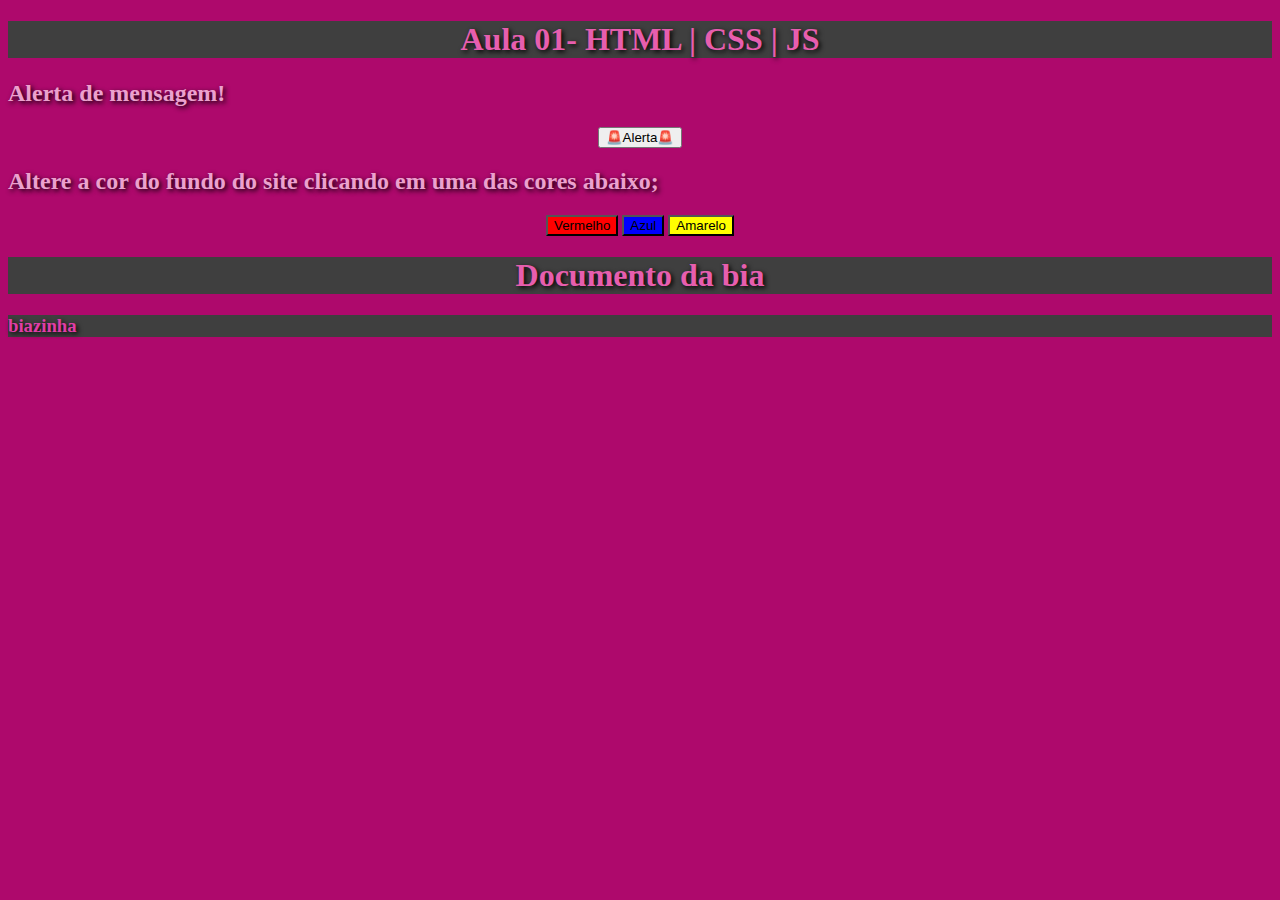
<file: Aula 01/index.html>
<!DOCTYPE html>
<html lang="pt-BR">
  <head>
    <meta charset="UTF-8" />
    <meta name="viewport" content="width=device-width, initial-scale=1.0" />
    <title>Biazinha</title>

    <style>
      body {
        background: #ae096c;
        color: #eca1ce;
        text-shadow: 2px 2px 5px #000;
      }

      h1 {
        color: rgb(231, 94, 174);
        background: #3f3f3f;
        text-align: center;
      }
      h3 {
        color: rgb(224, 61, 167);
        background: #3f3f3f;
        text-align: left;
      }
    </style>
  </head>
  <body>
    <h1>Aula 01- HTML | CSS | JS</h1>

    <h2>Alerta de mensagem!</h2>
    <p style="text-align: center">
      <button onclick="alerta()" style="">🚨Alerta🚨</button>
    </p>

    <h2>Altere a cor do fundo do site clicando em uma das cores abaixo;</h2>
    <p style="text-align: center">
      <button onclick="red()" style="background: red">Vermelho</button>
      <button onclick="blue()" style="background: blue">Azul</button>
      <button onclick="yellow()" style="background: yellow">Amarelo</button>
    </p>

    <h1>Documento da bia</h1>
    <h3>biazinha</h3>
  </body>
  <script>
    console.log("Olá Mundo");

    function alerta() {
      var nome = prompt("Olá, inforne seu nome:");
      alert(`Olá ${nome}`);
    }
    function red() {
      document.getElementsByTagName("body")[0].style.background = "red";
    }
    function blue() {
      document.getElementsByTagName("body")[0].style.background = "blue";
    }
    function yellow() {
      document.getElementsByTagName("body")[0].style.background = "yellow";
    }
  </script>
</html>

<!-- document.getElementsByTagName("h1")[0].style.color = "#f28600" -->
</file>
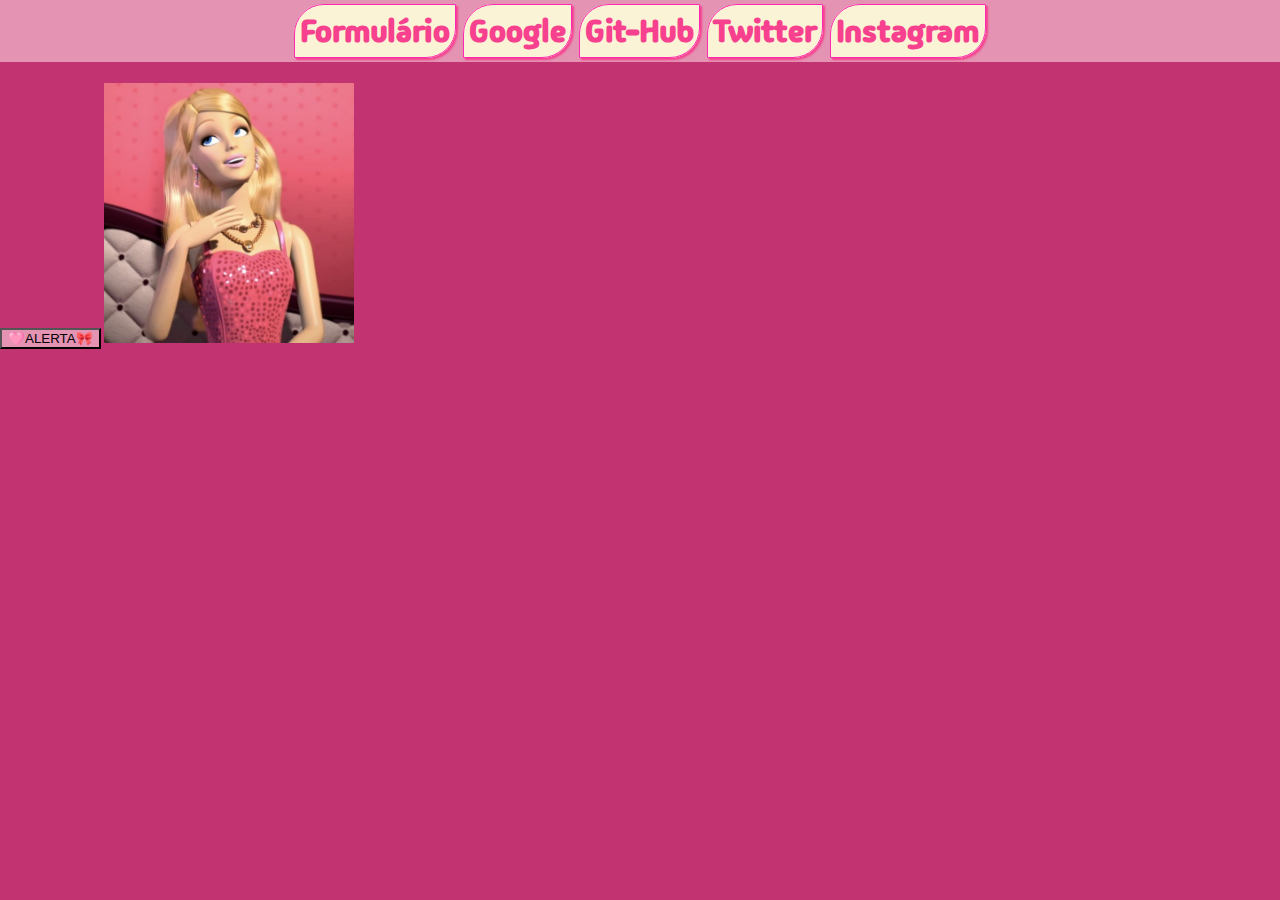
<file: Aula02/index.html>
<!DOCTYPE html>
<html lang="pt=BR">
  <head>
    <meta charset="UTF-8" />
    <meta name="viewport" content="width=device-width, initial-scale=1.0" />
    <title>Aula 02</title>

    <link rel="stylesheet" href="./css/style.css" />
  </head>
  <body>
      <h1 class="textoCentro fundoLindo">
        <a href="form.html">Formulário</a>
          <a href="https://www.google.com.br/" target="_blank">Google</a>
          <a href="https://github.com/BiaS1lva6" target="_parent">Git-Hub</a>
          <a href="https://twitter.com/" target="_self">Twitter</a>
          <a href="https://instagram.com" target="_top">Instagram</a>
      </h1>

    <button class="fundoLindo" onclick="alerta()">🩷ALERTA🎀</button>
    <img
      src="./img/imagembarbie.jpg"
      width="250px"
      alt="Boneca da barbie sentada no sofá fazendo uma pose de linda"
      title="imagem bonita"
    />
  </body>
  <script src="./js/script.js"></script>
</html>
</file>
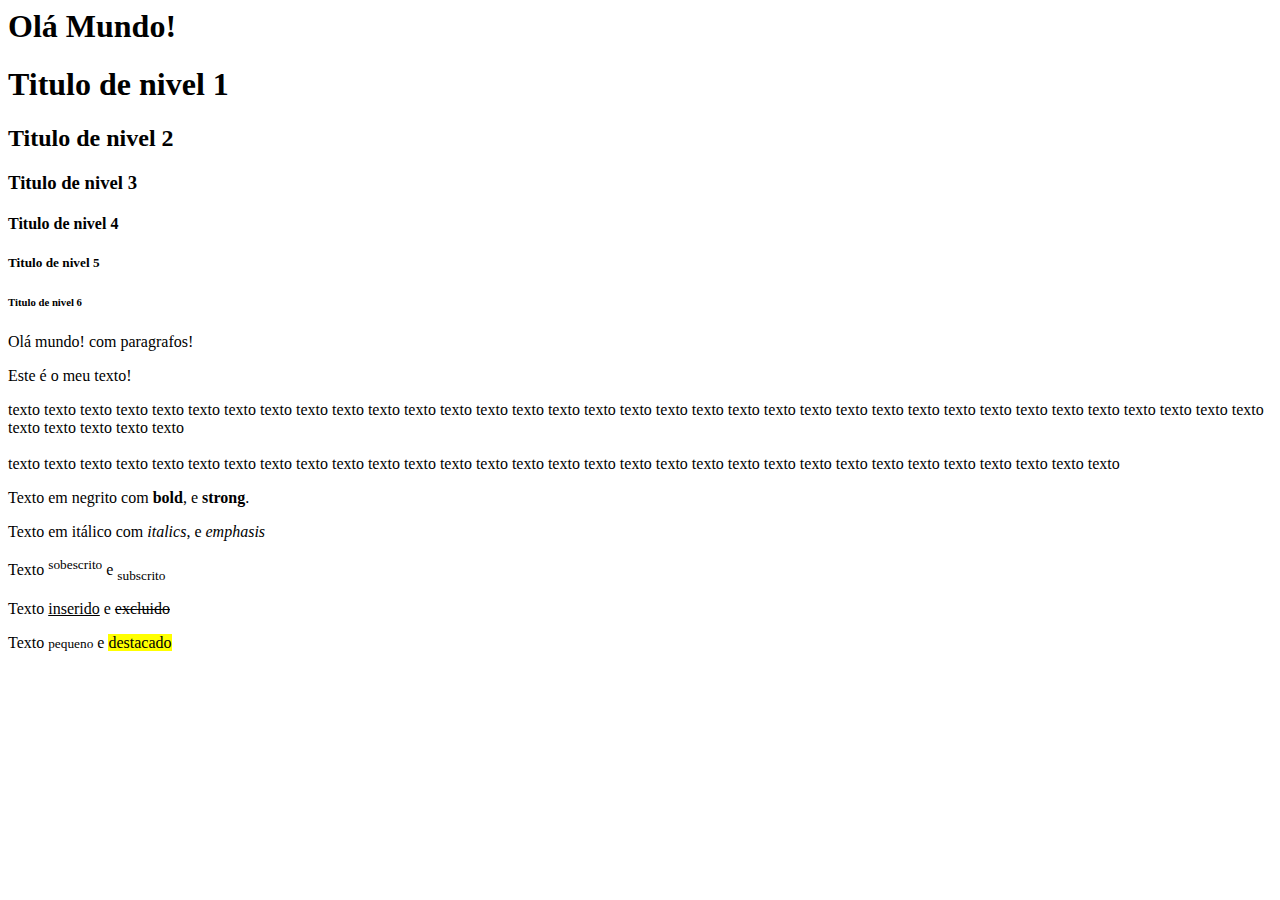
<file: Aula 01/aula01.html>
<html>
  <head>
    <title>Aula01</title>
  </head>
  <body>
    <h1>Olá Mundo!</h1>
    <h1>Titulo de nivel 1</h1>
    <h2>Titulo de nivel 2</h2>
    <h3>Titulo de nivel 3</h3>
    <h4>Titulo de nivel 4</h4>
    <h5>Titulo de nivel 5</h5>
    <h6>Titulo de nivel 6</h6>

    <!-- descrevendo paragrafos -->
    <p>Olá mundo! com paragrafos!</p>
    <p>Este é o meu texto!</p>
    texto texto texto texto texto texto texto texto texto texto texto texto
    texto texto texto texto texto texto texto texto texto texto texto texto
    texto texto texto texto texto texto texto texto texto texto texto texto
    texto texto texto texto
    <br />
    <br />
    texto texto texto texto texto texto texto texto texto texto texto texto
    texto texto texto texto texto texto texto texto texto texto texto texto
    texto texto texto texto texto texto texto

    <!-- formatando texto -->
    <p>Texto em negrito com <b>bold</b>, e <strong>strong</strong>.</p>
    <p>Texto em itálico com <i>italics</i>, e <em>emphasis</em></p>
    <p>Texto <sup>sobescrito</sup> e <sub>subscrito</sub></p>
    <p>Texto <ins>inserido</ins> e <del>excluido</del></p>
    <p>Texto <small>pequeno</small> e <mark>destacado</mark></p>
  </body>
</html>
<!-- crtl R para recarregar a pagina-->
</file>
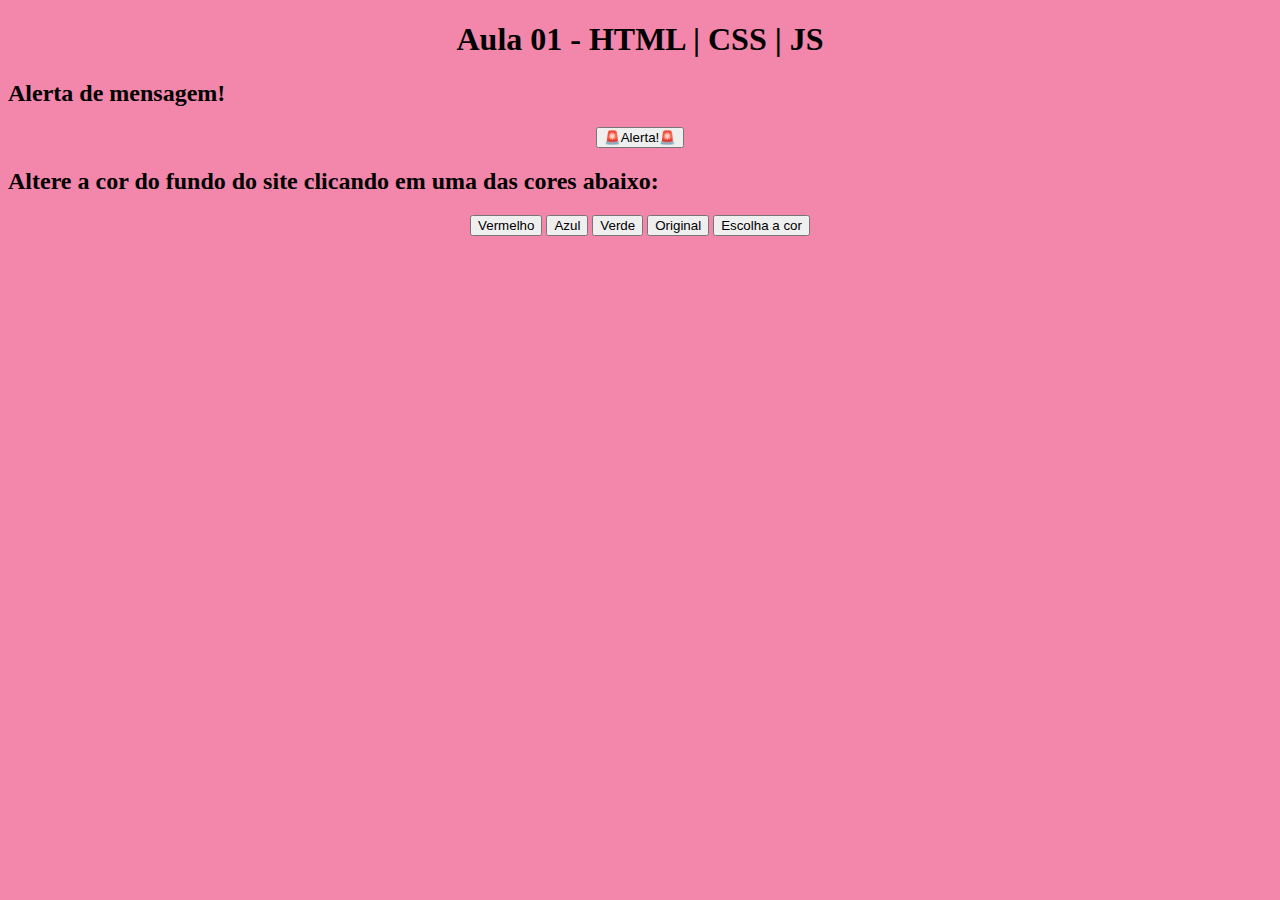
<file: Aula 01/indexProfessor.html>
<!DOCTYPE html>
<html lang="pt-BR">
  <head>
    <meta charset="UTF-8" />
    <meta name="viewport" content="width=device-width, initial-scale=1.0" />
    <title>Prof-Castello</title>

    <style>
      body {
        background: #f286ab;
        color: rgb(0, 0, 0);
      }

      h1 {
        /* text-shadow: -4px 2px 2px #888; */
        color: rgb(0, 0, 0);
        text-align: center;
        /* background: #888; */
      }
      del {
        text-decoration-color: #000;
      }
    </style>
  </head>
  <body>
    <h1>Aula 01 - HTML | CSS | JS</h1>

    <h2>Alerta de mensagem!</h2>
    <p style="text-align: center">
      <button onclick="alerta()" style="">🚨Alerta!🚨</button>
    </p>

    <h2>Altere a cor do fundo do site clicando em uma das cores abaixo:</h2>
    <p style="text-align: center">
      <!-- ip professor 192.168.1.141:5500/ -->
      <button onclick="escolheCor('red')">Vermelho</button>
      <button onclick="escolheCor('blue')">Azul</button>
      <button onclick="escolheCor('green')">Verde</button>
      <button onclick="escolheCor('#f286ab')">Original</button>
      <button onclick="escolheCor()">Escolha a cor</button>
    </p>
    <!-- <p>document.getElementsByTagName("body")[0].style.background = "#f286ab"</p> -->
  </body>
  <script>
    escolheCor = (cor) => {
      if (cor !== "") {
        document.querySelector("body").style.background = cor;
      }
      if (cor == null) {
        document.querySelector("body").style.background = prompt(
          "Informe uma cor em inglês:"
        );
      }
    };

    console.log("Olá Mundo!");

    function alerta() {
      var nome = prompt("Olá, informe seu nome:");
      alert(`Olá ${nome}!`);
    }

    // function vermelho() {
    //   document.getElementsByTagName("body")[0].style.background = "red";
    // }

    // azul = () => {
    //   document.getElementsByTagName("body")[0].style.background = "blue";
    // };

    // verde = () => {
    //   document.getElementsByTagName("body")[0].style.background = "green";
    // };
  </script>
</html>
</file>
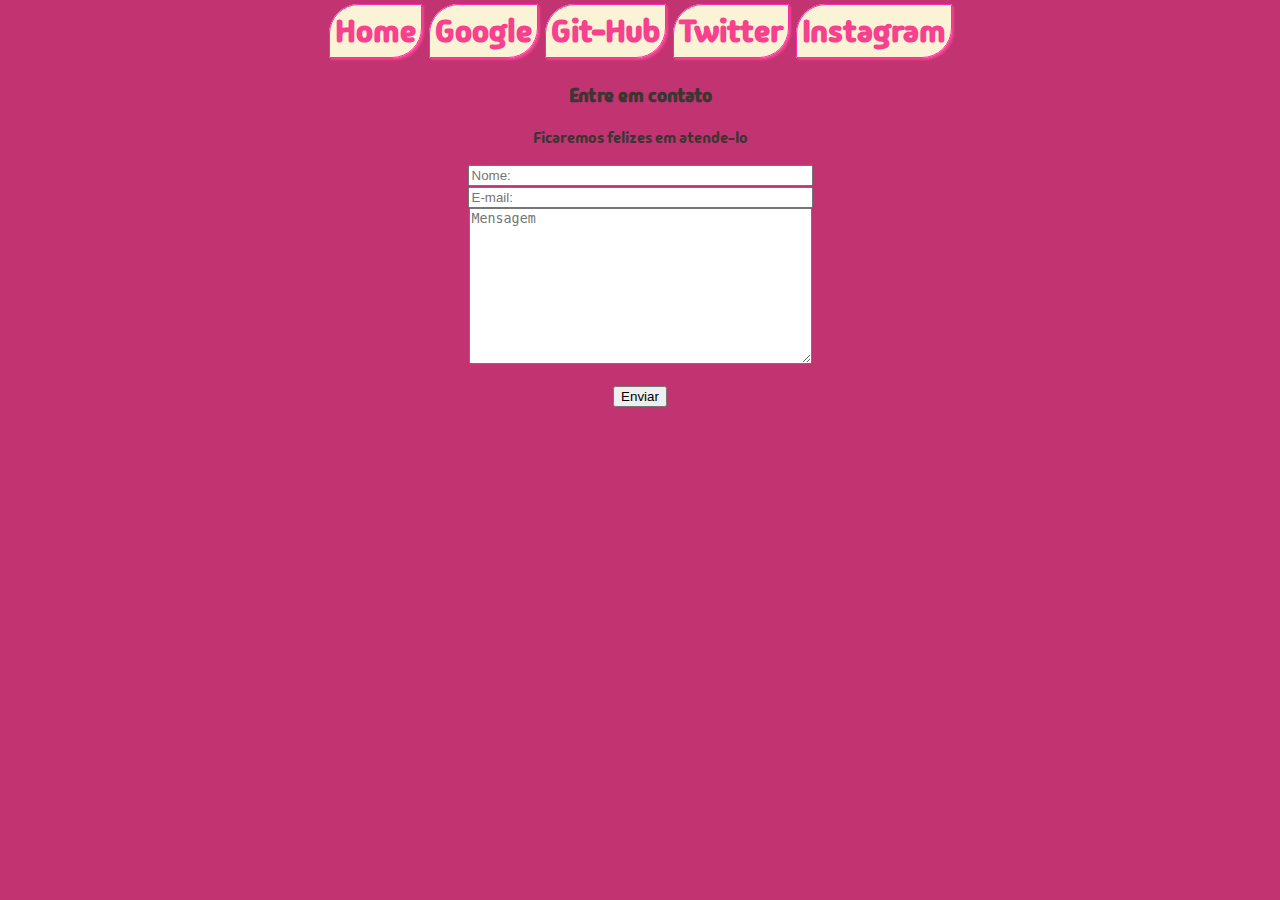
<file: Aula02/form.html>
<!DOCTYPE html>
<html lang="pt-BR">
  <head>
    <meta charset="UTF-8" />
    <meta name="viewport" content="width=device-width, initial-scale=1.0" />
    <title>Formulário</title>
    <link rel="stylesheet" href="./css/style.css" />
  </head>
  <body>
    <h1 class="textoCentro" action="">
      <a href="index.html">Home</a>
      <a href="https://www.google.com.br/" target="_blank">Google</a>
      <a href="https://github.com/BiaS1lva6" target="_parent">Git-Hub</a>
      <a href="https://twitter.com/" target="_self">Twitter</a>
      <a href="https://instagram.com" target="_top">Instagram</a>
    </h1>

    <form class="textoCentro" onsubmit="console.log(`Enviou`)">
      <h3>Entre em contato</h3>
      <p>Ficaremos felizes em atende-lo</p>
      <p>
        <input id="nome" type="text" size="40" placeholder="Nome:" required />
        <br />
        <input type="email" size="40" placeholder="E-mail:" required />
        <br />
        <textarea
          name=""
          id=""
          cols="40"
          rows="10"
          placeholder="Mensagem"
          minlength="10"
          required
        ></textarea>
      </p>
      <input type="button" onclick="enviar()" value="Enviar" />
    </form>
    <span id="resposta"></span>
  </body>
  <script src="./js/script.js"></script>
</html>
</file>
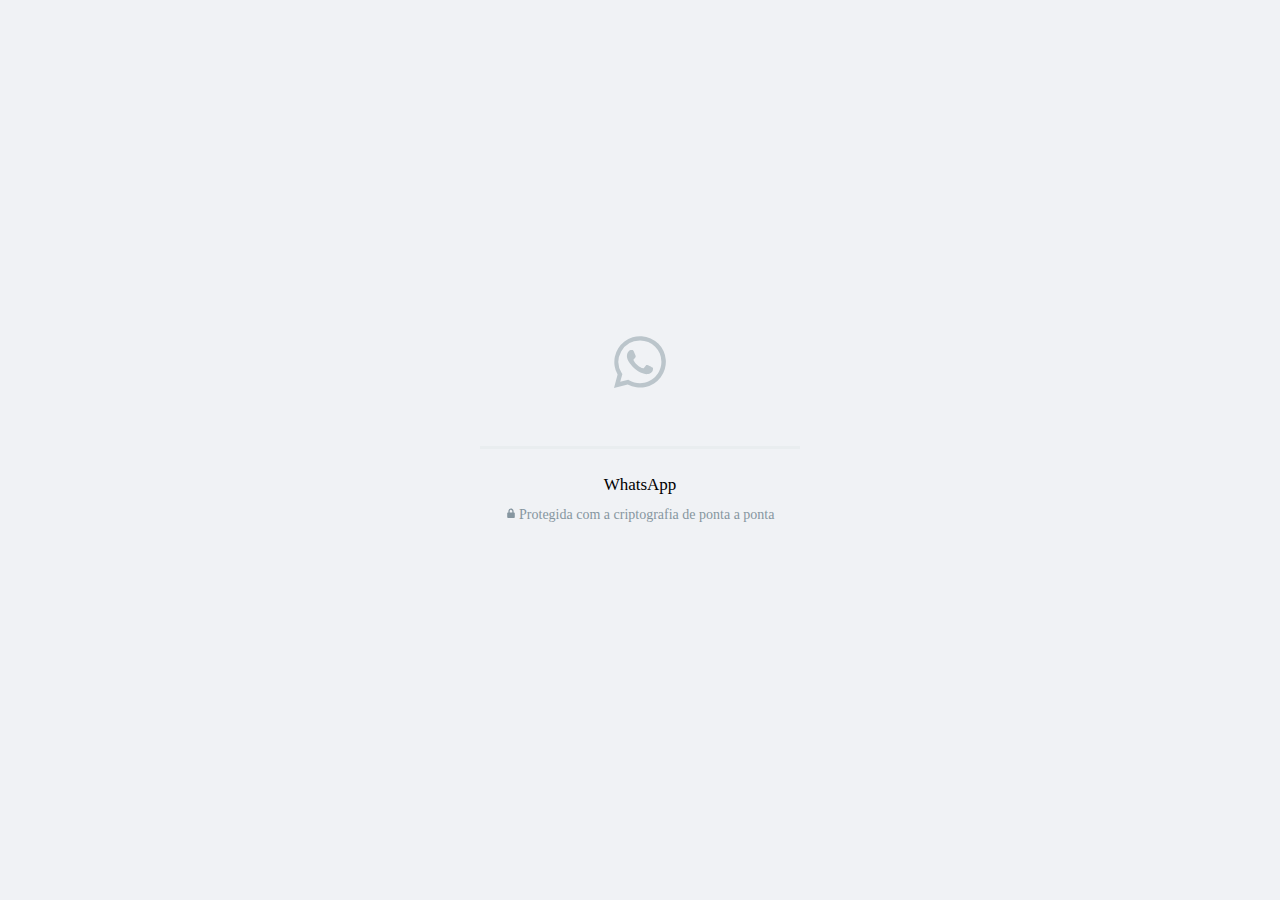
<file: Aula02/img/ana.html>
<!DOCTYPE html><html id="whatsapp-web" class="" lang="pt" dir="ltr"><head><link data-default-icon="https://static.whatsapp.net/rsrc.php/v3/yP/r/rYZqPCBaG70.png" rel="shortcut icon" href="https://static.whatsapp.net/rsrc.php/v3/yP/r/rYZqPCBaG70.png" /><meta name="bingbot" content="noarchive" /><meta name="viewport" content="width=device-width,initial-scale=1,maximum-scale=2,shrink-to-fit=no" /><link rel="manifest" href="/data/manifest.json" crossorigin="use-credentials" /><meta name="google" content="notranslate" /><meta name="format-detection" content="telephone=no" /><meta name="description" content="Envie e receba mensagens do WhatsApp rapidamente direto do seu computador." /><meta name="og:description" content="Envie e receba mensagens do WhatsApp rapidamente direto do seu computador." /><meta name="og:url" content="https://web.whatsapp.com/" /><meta name="og:title" content="WhatsApp Web" /><meta name="og:image" content="https://static.whatsapp.net/rsrc.php/v3/yR/r/y8-PTBaP90a.png" /><meta name="theme-color" content="#111b21" media="(prefers-color-scheme: dark)" /><meta name="theme-color" content="#f0f2f5" /><link rel="apple-touch-icon" sizes="192x192" href="https://static.whatsapp.net/rsrc.php/v3/yc/r/hUUuVTz6ZVi.png" /><style nonce="GwT58VVW">:root{--splashscreen-startup-background:#f0f2f5;--splashscreen-startup-background-rgb:240, 242, 245;--splashscreen-startup-icon:#bbc5cb;--splashscreen-secondary-lighter:#8696a0;--splashscreen-primary-title:#4125d;--splashscreen-progress-primary:#00c298;--splashscreen-progress-background:#e9edef;}@media (prefers-color-scheme: dark){:root{--splashscreen-startup-background:#111b21;--splashscreen-startup-background-rgb:17,27, 33;--splashscreen-startup-icon:#676f73;--splashscreen-primary-title:rgba(233, 237, 239, 0.88);--splashscreen-secondary-lighter:#667781;--splashscreen-progress-primary:#0b846d;--splashscreen-progress-background:#233138;}}.__fb-light-mode{--splashscreen-startup-background:#f0f2f5;--splashscreen-startup-background-rgb:240, 242, 245;--splashscreen-startup-icon:#bbc5cb;--splashscreen-secondary-lighter:#8696a0;--splashscreen-primary-title:#4125d;--splashscreen-progress-primary:#00c298;--splashscreen-progress-background:#e9edef;}.__fb-dark-mode{--splashscreen-startup-background:#111b21;--splashscreen-startup-background-rgb:17,27, 33;--splashscreen-startup-icon:#676f73;--splashscreen-primary-title:rgba(233, 237, 239, 0.88);--splashscreen-secondary-lighter:#667781;--splashscreen-progress-primary:#0b846d;--splashscreen-progress-background:#233138;}</style><style nonce="GwT58VVW"></style><script id="envjson" type="application/json" nonce="GwT58VVW">{"useTrustedTypes":false,"isTrustedTypesReportOnly":false,"use_fbt_virtual_modules":true,"compat_iframe_token":null}</script><script src="data:application/x-javascript; charset=utf-8;base64,[base64]" data-bootloader-hash="nxRKQO6" data-p=":0" data-btmanifest="1013494159_main" data-c="1" nonce="GwT58VVW"></script><script src="data:application/x-javascript; charset=utf-8;base64,[base64]" data-bootloader-hash="W7CcKyc" data-p=":0" data-btmanifest="1013494159_main" data-c="1" nonce="GwT58VVW"></script><script src="data:application/x-javascript; charset=utf-8;base64,Oy8qRkJfUEtHX0RFTElNKi8KCl9idGxkcj17fTsKLy8jIHNvdXJjZVVSTD1odHRwczovL3N0YXRpYy53aGF0c2FwcC5uZXQvcnNyYy5waHAvdjMveUgvci9aTGNLT2JOdU8xYi5qcz9fbmNfeD1JajNXcDhsZzVLego=" data-bootloader-hash="678jA6i" data-p=":0" data-btmanifest="1013494159_main" data-c="1" nonce="GwT58VVW"></script><script src="data:application/x-javascript; charset=utf-8;base64,[base64]/[base64]" data-bootloader-hash="YTRL02s" data-p=":0" data-btmanifest="1013494159_main" data-c="1" nonce="GwT58VVW"></script><script src="data:application/x-javascript; charset=utf-8;base64,[base64]/[base64]/[base64]/dm9pZCAwOmIuc3R5bGUuc2V0UHJvcGVydHkoYSxzcGxhc2hzY3JlZW5WYXJpYWJsZU1hcFthXS5saWdodCl9KX1jYXRjaChhKXt9Ci8vIyBzb3VyY2VVUkw9aHR0cHM6Ly9zdGF0aWMud2hhdHNhcHAubmV0L3JzcmMucGhwL3YzL3lML3IvNGNXYk84SjVsV1IuanM/X25jX3g9SWozV3A4bGc1S3oK" data-bootloader-hash="iorslnN" data-p=":0" data-btmanifest="1013494159_main" data-c="1" nonce="GwT58VVW"></script><script type="application/json"  data-content-len="82" data-sjs>{"require":[["qplTimingsServerJS",null,null,["7368896943945034402","htmlStart"]]]}</script>
<script type="application/json"  data-content-len="91" data-sjs>{"require":[["qplTimingsServerJS",null,null,["7368896943945034402-server","htmlStart",9]]]}</script>

<link type="text/css" rel="stylesheet" href="https://static.whatsapp.net/rsrc.php/v3/yU/l/0,cross/do7yleYTQIDEiGOmy-5L9HCsHvfmgKJ5t.css?_nc_x=Ij3Wp8lg5Kz" data-bootloader-hash="QVe1Bez" crossorigin="anonymous" data-p=":11,17,25" data-c="1" />
<link rel="preload" href="https://static.whatsapp.net/rsrc.php/v3/y-/r/YwaUFU0DstL.js?_nc_x=Ij3Wp8lg5Kz" as="script" crossorigin="anonymous" nonce="GwT58VVW" /><script src="https://static.whatsapp.net/rsrc.php/v3/y-/r/YwaUFU0DstL.js?_nc_x=Ij3Wp8lg5Kz" data-bootloader-hash="heQ9hl8" async="1" crossorigin="anonymous" data-p=":1" data-btmanifest="1013494159_main" data-c="1" nonce="GwT58VVW"></script>
<link rel="preload" href="https://static.whatsapp.net/rsrc.php/v3/y7/r/eOCjEpUQr0I.js?_nc_x=Ij3Wp8lg5Kz" as="script" crossorigin="anonymous" nonce="GwT58VVW" /><script src="https://static.whatsapp.net/rsrc.php/v3/y7/r/eOCjEpUQr0I.js?_nc_x=Ij3Wp8lg5Kz" data-bootloader-hash="IZgSedO" async="1" crossorigin="anonymous" data-p=":10" data-btmanifest="1013494159_main" data-c="1" nonce="GwT58VVW"></script>
<link rel="preload" href="https://static.whatsapp.net/rsrc.php/v3/yx/r/ryQSgyNOW8X.js?_nc_x=Ij3Wp8lg5Kz" as="script" crossorigin="anonymous" nonce="GwT58VVW" /><script src="https://static.whatsapp.net/rsrc.php/v3/yx/r/ryQSgyNOW8X.js?_nc_x=Ij3Wp8lg5Kz" data-bootloader-hash="krMlcAs" async="1" crossorigin="anonymous" data-p=":12" data-btmanifest="1013494159_main" data-c="1" nonce="GwT58VVW"></script>
<link rel="preload" href="https://static.whatsapp.net/rsrc.php/v3/yP/r/LIdbX2UFEbTY-KrEHXGN7AmFpiqC0H-a7g2xfsdI0Ug8vsWqehdEtWwr2Lip-vJerQDQVEH-g-FDC.js?_nc_x=Ij3Wp8lg5Kz" as="script" crossorigin="anonymous" nonce="GwT58VVW" /><script src="https://static.whatsapp.net/rsrc.php/v3/yP/r/LIdbX2UFEbTY-KrEHXGN7AmFpiqC0H-a7g2xfsdI0Ug8vsWqehdEtWwr2Lip-vJerQDQVEH-g-FDC.js?_nc_x=Ij3Wp8lg5Kz" data-bootloader-hash="62a95rK" async="1" crossorigin="anonymous" data-p=":3,6,16,8,2,5,13" data-btmanifest="1013494159_main" data-c="1" nonce="GwT58VVW"></script>
<link rel="preload" href="https://static.whatsapp.net/rsrc.php/v3/yd/r/_-gOx_7thz1.js?_nc_x=Ij3Wp8lg5Kz" as="script" crossorigin="anonymous" nonce="GwT58VVW" /><script src="https://static.whatsapp.net/rsrc.php/v3/yd/r/_-gOx_7thz1.js?_nc_x=Ij3Wp8lg5Kz" data-bootloader-hash="pJ/PkFm" async="1" crossorigin="anonymous" data-p=":4" data-btmanifest="1013494159_main" data-c="1" nonce="GwT58VVW"></script>
<link rel="preload" href="https://static.whatsapp.net/rsrc.php/v3iHeV4/yF/l/rt/RKCXU6qeXTE.js?_nc_x=Ij3Wp8lg5Kz" as="script" crossorigin="anonymous" nonce="GwT58VVW" /><script src="https://static.whatsapp.net/rsrc.php/v3iHeV4/yF/l/rt/RKCXU6qeXTE.js?_nc_x=Ij3Wp8lg5Kz" data-bootloader-hash="WD1iKm3" async="1" crossorigin="anonymous" data-tsrc="https://static.whatsapp.net/rsrc-translations.php/v6i7rp4/y-/l/pt_BR/RKCXU6qeXTE.js?_nc_x=Ij3Wp8lg5Kz" data-p=":14" data-btmanifest="1013494159_main" data-c="1" nonce="GwT58VVW"></script><link rel="preload" href="https://static.whatsapp.net/rsrc-translations.php/v6i7rp4/y-/l/pt_BR/RKCXU6qeXTE.js?_nc_x=Ij3Wp8lg5Kz" as="fetch" crossorigin="anonymous" />
<link rel="preload" href="https://static.whatsapp.net/rsrc.php/v3iCTa4/yN/l/rt/ho_O8kRGo4B.js?_nc_x=Ij3Wp8lg5Kz" as="script" crossorigin="anonymous" nonce="GwT58VVW" /><script src="https://static.whatsapp.net/rsrc.php/v3iCTa4/yN/l/rt/ho_O8kRGo4B.js?_nc_x=Ij3Wp8lg5Kz" data-bootloader-hash="muiMasV" async="1" crossorigin="anonymous" data-tsrc="https://static.whatsapp.net/rsrc-translations.php/v6ikES4/y2/l/pt_BR/ho_O8kRGo4B.js?_nc_x=Ij3Wp8lg5Kz" data-p=":7" data-btmanifest="1013494159_main" data-c="1" nonce="GwT58VVW"></script><link rel="preload" href="https://static.whatsapp.net/rsrc-translations.php/v6ikES4/y2/l/pt_BR/ho_O8kRGo4B.js?_nc_x=Ij3Wp8lg5Kz" as="fetch" crossorigin="anonymous" />
<link rel="preload" href="https://static.whatsapp.net/rsrc.php/v3/y8/r/6kR1hCxv6aT.js?_nc_x=Ij3Wp8lg5Kz" as="script" crossorigin="anonymous" nonce="GwT58VVW" /><script src="https://static.whatsapp.net/rsrc.php/v3/y8/r/6kR1hCxv6aT.js?_nc_x=Ij3Wp8lg5Kz" data-bootloader-hash="yICeVel" async="1" crossorigin="anonymous" data-p=":15" data-btmanifest="1013494159_main" data-c="1" nonce="GwT58VVW"></script>
<link rel="preload" href="https://static.whatsapp.net/rsrc.php/v3i2MM4/yG/l/rt/pQc9PwE3wyb.js?_nc_x=Ij3Wp8lg5Kz" as="script" crossorigin="anonymous" nonce="GwT58VVW" /><script src="https://static.whatsapp.net/rsrc.php/v3i2MM4/yG/l/rt/pQc9PwE3wyb.js?_nc_x=Ij3Wp8lg5Kz" data-bootloader-hash="1VqT1JH" async="1" crossorigin="anonymous" data-tsrc="https://static.whatsapp.net/rsrc-translations.php/v6islk4/yT/l/pt_BR/pQc9PwE3wyb.js?_nc_x=Ij3Wp8lg5Kz" data-p=":19" data-btmanifest="1013494159_main" data-c="1" nonce="GwT58VVW"></script><link rel="preload" href="https://static.whatsapp.net/rsrc-translations.php/v6islk4/yT/l/pt_BR/pQc9PwE3wyb.js?_nc_x=Ij3Wp8lg5Kz" as="fetch" crossorigin="anonymous" />
<script type="application/json"  data-content-len="447" data-sjs>{"require":[["MakeHasteTranslations","fetchTranslationsForEarlyFlush",null,[{"WD1iKm3":"https:\/\/static.whatsapp.net\/rsrc-translations.php\/v6i7rp4\/y-\/l\/pt_BR\/RKCXU6qeXTE.js?_nc_x=Ij3Wp8lg5Kz","muiMasV":"https:\/\/static.whatsapp.net\/rsrc-translations.php\/v6ikES4\/y2\/l\/pt_BR\/ho_O8kRGo4B.js?_nc_x=Ij3Wp8lg5Kz","1VqT1JH":"https:\/\/static.whatsapp.net\/rsrc-translations.php\/v6islk4\/yT\/l\/pt_BR\/pQc9PwE3wyb.js?_nc_x=Ij3Wp8lg5Kz"}]]]}</script>


<!--EF-->

<title>WhatsApp Web</title>
<script type="application/json"  data-content-len="977" data-sjs>{"require":[["HasteSupportData","handle",null,[{"gkxData":{"2199":{"result":false,"hash":null},"7742":{"result":false,"hash":null},"20836":{"result":false,"hash":null},"20935":{"result":true,"hash":null},"20936":{"result":false,"hash":null},"20939":{"result":true,"hash":null},"21074":{"result":false,"hash":null},"209":{"result":false,"hash":null},"21075":{"result":false,"hash":null},"21076":{"result":true,"hash":null},"22792":{"result":false,"hash":null},"7329":{"result":false,"hash":null},"9861":{"result":false,"hash":null},"21062":{"result":false,"hash":null},"21063":{"result":false,"hash":null},"21069":{"result":false,"hash":null},"21071":{"result":false,"hash":null},"21072":{"result":false,"hash":null},"33056":{"result":false,"hash":null}},"qexData":{"526":{"r":null},"538":{"r":null},"543":{"r":null},"723":{"r":null},"104":{"r":null},"128":{"r":null},"344":{"r":null},"388":{"r":null},"644":{"r":null},"1511":{"r":null}},"justknobxData":{"1806":{"r":true}}}]]]}</script>
<link type="text/css" rel="stylesheet" href="data:text/css; charset=utf-8,._apdl&#123;align-items:center;background-color:var(--splashscreen-startup-background);display:flex;flex-direction:column;height:100%;justify-content:center;left:0;position:fixed;top:0;-webkit-user-select:none;width:100%&#125;._apdl ._apdm&#123;margin-top:-40px;color:var(--splashscreen-startup-icon)&#125;._apdl ._apdm::after&#123;animation:shimmer 1.5s linear .6s infinite;background:linear-gradient( to right, rgba(var(--splashscreen-startup-background-rgb), .5) 0%, rgba(var(--splashscreen-startup-background-rgb), .5) 33.33%, rgba(var(--splashscreen-startup-background-rgb), 0) 44.1%, rgba(var(--splashscreen-startup-background-rgb), 0) 55.8%, rgba(var(--splashscreen-startup-background-rgb), .5) 66.66%, rgba(var(--splashscreen-startup-background-rgb), .5) 100% );content:&#039;&#039;;position:relative;top:-100%;display:block;height:100%;left:calc(50% - 72px);opacity:1;width:calc(72px * 3)&#125;&#064;keyframes shimmer&#123;from&#123;left:calc(50% - 72px)&#125;to&#123;left:calc(50% + 72px)&#125;&#125;._apdl ._apdq&#123;height:3px;margin-top:40px;position:relative;width:320px&#125;._apdl ._apdq progress&#123;vertical-align:top&#125;._apdl ._apdr&#123;margin-top:40px;font-size:17px;color:var(--splashscreen-primary-title)&#125;._apdl ._apds&#123;margin-top:12px;font-size:14px;color:var(--splashscreen-secondary-lighter)&#125;._apdl ._apds span&#123;display:inline-block;margin-bottom:2px;vertical-align:middle&#125;._apdl ._apdq progress&#123;-webkit-appearance:none;background-color:var(--splashscreen-progress-background);border:none;color:var(--splashscreen-progress-primary);height:3px;margin:0;vertical-align:-0.2em;width:100%&#125;._apdl ._apdq progress[value]::-webkit-progress-bar&#123;background-color:var(--splashscreen-progress-background)&#125;._apdl ._apdq progress[value]::-webkit-progress-value&#123;background-color:var(--splashscreen-progress-primary);transition:width .45s ease&#125;%23bootloader_z3kVBe5&#123;height:42px;&#125;.bootloader_z3kVBe5&#123;display:block!important;&#125;" data-bootloader-hash="z3kVBe5" data-p=":0" data-c="1" />
</head><body class=""><div id="wa_web_initial_startup" class="_apdl"><div style="transform: translate(calc(50% - 52px / 2))" class="_apdm"><span><svg width="250" height="52" xmlns="http://www.w3.org/2000/svg"><path d="M37.7 31.2c-.6-.4-3.8-2-4.4-2.1-.6-.2-1-.4-1.4.3l-2 2.5c-.4.4-.8.5-1.5.2-.6-.3-2.7-1-5.1-3.2-2-1.7-3.2-3.8-3.6-4.5-.4-.6 0-1 .3-1.3l1-1.1.6-1.1c.2-.4 0-.8 0-1.1l-2-4.8c-.6-1.3-1.1-1-1.5-1.1h-1.2c-.5 0-1.2.1-1.8.8-.5.6-2.2 2.2-2.2 5.3 0 3.2 2.3 6.3 2.6 6.7.3.4 4.6 7 11 9.7l3.7 1.4c1.5.5 3 .4 4 .2 1.3-.1 3.9-1.5 4.4-3 .5-1.5.5-2.8.4-3-.2-.4-.6-.5-1.3-.8M26 47.2c-3.9 0-7.6-1-11-3l-.7-.4-8.1 2L8.4 38l-.6-.8A21.4 21.4 0 0126 4.4a21.3 21.3 0 0121.4 21.4c0 11.8-9.6 21.4-21.4 21.4M44.2 7.6a25.8 25.8 0 00-40.6 31L0 52l13.7-3.6A25.8 25.8 0 0044.3 7.5" fill="currentColor"></path></svg></span></div><div class="_apdq"><progress value="0" max="100" dir="ltr"></progress></div><div class="_apdr">WhatsApp</div><div class="_apds"><span><svg width="10" height="12" xmlns="http://www.w3.org/2000/svg"><path d="M5 1.6c1.4 0 2.5 1 2.6 2.4v1.5h.2c.5 0 1 .4 1 1V10c0 .6-.5 1-1 1H2.3a1 1 0 01-1.1-1V6.5c0-.6.5-1 1-1h.2V4.2c0-1.4 1-2.5 2.4-2.6H5zm0 1.2c-.7 0-1.3.6-1.3 1.3v1.4h2.6V4.2c0-.7-.4-1.2-1-1.3H5z" fill="currentColor"></path></svg></span><span> </span>Protegida com a criptografia de ponta a ponta</div></div><script type="application/json"  data-content-len="91" data-sjs>{"require":[["qplTimingsServerJS",null,null,["7368896943945034402","splash_screen_show"]]]}</script>
<div id="mount_0_0_dc"></div>
<script type="application/json"  data-content-len="53" data-sjs>{"require":[["maybeDisableAnimations",null,null,[]]]}</script>
<script type="application/json"  data-content-len="49" data-sjs>{"require":[["replaceNativeTimer",null,null,[]]]}</script>
<script type="application/json"  data-content-len="60" data-sjs>{"require":[["bootstrapWebSession",null,null,[1715705018]]]}</script>
<script type="application/json"  data-content-len="122" data-sjs>{"require":[["qplTagServerJS",null,null,[["react_fizz","comet_aa_coinflip:false","should_use_bt_safe_js","logged_out"]]]]}</script>
<script type="application/json"  data-content-len="157" data-sjs>{"require":[["qplTimingsServerJS",null,null,["7368896943945034402","tierOne"]],["qplTimingsServerJS",null,null,["7368896943945034402-server","tierOne",14]]]}</script>
<script type="application/json"  data-content-len="76" data-sjs>{"require":[["JSScheduler","makeSchedulerGlobalEntry",null,["null",false]]]}</script>
<script type="application/json"  data-content-len="1721" data-sjs>{"require":[["ScheduledServerJS","handle",null,[{"__bbox":{"define":[["cr:734",[],{"__rc":[null,null]},-1],["cr:4874",[],{"__rc":[null,null]},-1],["cr:6640",[],{"__rc":[null,null]},-1],["cr:7451",[],{"__rc":[null,null]},-1],["cr:1064332",[],{"__rc":[null,null]},-1],["cr:1106516",[],{"__rc":[null,null]},-1],["cr:1108857",[],{"__rc":[null,null]},-1],["cr:1294158",["React.classic"],{"__rc":["React.classic",null]},-1],["cr:1294159",["ReactDOM.classic"],{"__rc":["ReactDOM.classic",null]},-1],["UriNeedRawQuerySVConfig",[],{"uris":["dms.netmng.com","doubleclick.net","r.msn.com","watchit.sky.com","graphite.instagram.com","www.kfc.co.th","learn.pantheon.io","www.landmarkshops.in","www.ncl.com","s0.wp.com","www.tatacliq.com","bs.serving-sys.com","kohls.com","lazada.co.th","xg4ken.com","technopark.ru","officedepot.com.mx","bestbuy.com.mx","booking.com","nibio.no","myworkdayjobs.com","united-united.com","gcc.gnu.org"]},3871],["cr:1292365",["React-prod.classic"],{"__rc":["React-prod.classic",null]},-1],["cr:5277",["ReactDOM.classic.prod-or-profiling"],{"__rc":["ReactDOM.classic.prod-or-profiling",null]},-1],["cr:5278",["ReactDOM-prod.classic"],{"__rc":["ReactDOM-prod.classic",null]},-1],["cr:5695",["EventListenerWWW"],{"__rc":["EventListenerWWW",null]},-1],["cr:8909",["ReactFiberErrorDialogWWW"],{"__rc":["ReactFiberErrorDialogWWW",null]},-1],["cr:1353359",["CometEventListener"],{"__rc":["CometEventListener",null]},-1]],"require":[["WAWebCometRoot","init",[],[{"elementId":"mount_0_0_dc"}]]]}},{"__bbox":{"require":[["qplTimingsServerJS",null,null,["7368896943945034402","tierOneBeforeScheduler"]]]}},{"__bbox":{"require":[["qplTimingsServerJS",null,null,["7368896943945034402","tierOneInsideScheduler"]]]}}]]]}</script>
<script type="application/json"  data-content-len="83" data-sjs>{"require":[["qplTimingsServerJS",null,null,["7368896943945034402","tierOneEnd"]]]}</script>

<script type="application/json"  data-content-len="157" data-sjs>{"require":[["qplTimingsServerJS",null,null,["7368896943945034402","tierTwo"]],["qplTimingsServerJS",null,null,["7368896943945034402-server","tierTwo",42]]]}</script>
<script type="application/json"  data-content-len="4151" data-sjs>{"require":[["HasteSupportData","handle",null,[{"bxData":{"9547":{"uri":"https:\/\/static.whatsapp.net\/rsrc.php\/v3\/yl\/r\/gi_DckOUM5a.png"},"9548":{"uri":"https:\/\/static.whatsapp.net\/rsrc.php\/v3\/y_\/r\/TPtFe9SpDSX.png"},"9555":{"uri":"https:\/\/static.whatsapp.net\/rsrc.php\/v3\/y4\/r\/XEPQuYy90FJ.png"},"9556":{"uri":"https:\/\/static.whatsapp.net\/rsrc.php\/v3\/ye\/r\/fWOSgX_xpHG.png"},"9557":{"uri":"https:\/\/static.whatsapp.net\/rsrc.php\/v3\/y5\/r\/cJXjAoffU5Q.png"},"9558":{"uri":"https:\/\/static.whatsapp.net\/rsrc.php\/v3\/yB\/r\/7Y1jh45L_8V.png"},"9561":{"uri":"https:\/\/static.whatsapp.net\/rsrc.php\/yW\/r\/BS_BUUXbKq5.mp3"},"9562":{"uri":"https:\/\/static.whatsapp.net\/rsrc.php\/yu\/r\/lsK0FC6wi8C.m4a"},"9565":{"uri":"https:\/\/static.whatsapp.net\/rsrc.php\/yn\/r\/6swO8kJM8z2.mp4"},"9566":{"uri":"https:\/\/static.whatsapp.net\/rsrc.php\/yk\/r\/GoZyw2bTK6s.mp4"},"10639":{"uri":"https:\/\/static.whatsapp.net\/rsrc.php\/v3\/y3\/r\/AZwgE-H9Ubq.png"},"11319":{"uri":"https:\/\/static.whatsapp.net\/rsrc.php\/v3\/yX\/r\/JYPizEwERE4.png"},"11370":{"uri":"https:\/\/static.whatsapp.net\/rsrc.php\/v3\/y-\/r\/_8J_xqERSbv.png"},"482":{"uri":"https:\/\/static.whatsapp.net\/rsrc.php\/v3\/yS\/r\/aGcVD59xVTb.png"},"484":{"uri":"https:\/\/static.whatsapp.net\/rsrc.php\/v3\/y6\/r\/wa669aeJeom.png"},"9544":{"uri":"https:\/\/static.whatsapp.net\/rsrc.php\/yv\/r\/6Ib-MkrweJ6.ttf"},"9545":{"uri":"https:\/\/static.whatsapp.net\/rsrc.php\/yk\/r\/ln-uwGsChQW.ttf"},"9546":{"uri":"https:\/\/static.whatsapp.net\/rsrc.php\/v3\/yf\/r\/4l5Jzvrg84p.png"},"9551":{"uri":"https:\/\/static.whatsapp.net\/rsrc.php\/v3\/yq\/r\/xCHrap4ZvgY.png"},"9552":{"uri":"https:\/\/static.whatsapp.net\/rsrc.php\/v3\/y6\/r\/R6k6NrF2Cbl.png"},"9553":{"uri":"https:\/\/static.whatsapp.net\/rsrc.php\/v3\/yd\/r\/jLlIEwASpgj.png"},"9554":{"uri":"https:\/\/static.whatsapp.net\/rsrc.php\/v3\/y5\/r\/_U7GO8EnPFR.png"},"9559":{"uri":"https:\/\/static.whatsapp.net\/rsrc.php\/v3\/yy\/r\/noBSk9ItwJJ.png"},"9563":{"uri":"https:\/\/static.whatsapp.net\/rsrc.php\/yQ\/r\/WElxnwAGYY2.mp3"},"9564":{"uri":"https:\/\/static.whatsapp.net\/rsrc.php\/yv\/r\/ze2kHBOq8T0.mp3"},"9583":{"uri":"https:\/\/static.whatsapp.net\/rsrc.php\/v3\/yP\/r\/re6de1QF8pQ.png"},"10047":{"uri":"https:\/\/static.whatsapp.net\/rsrc.php\/v1\/y6\/r\/kNeGAbVVWRf.jpg"},"10591":{"uri":"https:\/\/static.whatsapp.net\/rsrc.php\/v3\/yp\/r\/ReKDgNfJEFB.png"},"14943":{"uri":"https:\/\/static.whatsapp.net\/rsrc.php\/v3\/ye\/r\/W2MDyeo0zkf.png"}},"clpData":{"1744178":{"r":1,"s":1},"1838142":{"r":1,"s":1},"1276":{"r":100,"s":1}},"gkxData":{"1624":{"result":false,"hash":null},"2160":{"result":false,"hash":null},"20940":{"result":false,"hash":null},"21043":{"result":false,"hash":null},"21050":{"result":false,"hash":null},"21051":{"result":false,"hash":null},"21052":{"result":false,"hash":null},"21053":{"result":false,"hash":null},"21054":{"result":false,"hash":null},"21055":{"result":false,"hash":null},"21056":{"result":false,"hash":null},"21057":{"result":false,"hash":null},"21058":{"result":true,"hash":null},"21106":{"result":true,"hash":null},"21107":{"result":false,"hash":null},"21112":{"result":true,"hash":null},"26256":{"result":false,"hash":null},"26258":{"result":true,"hash":null},"26259":{"result":false,"hash":null},"26260":{"result":false,"hash":null},"26261":{"result":false,"hash":null},"26262":{"result":true,"hash":null},"26264":{"result":true,"hash":null},"26265":{"result":false,"hash":null},"26266":{"result":false,"hash":null},"26267":{"result":false,"hash":null},"26268":{"result":false,"hash":null},"26270":{"result":false,"hash":null},"21041":{"result":false,"hash":null},"21060":{"result":false,"hash":null},"21061":{"result":true,"hash":null},"21073":{"result":false,"hash":null}},"qplData":{"106":{}},"justknobxData":{"371":{"r":true},"819":{"r":true},"860":{"r":1},"1617":{"r":152},"1618":{"r":8},"1619":{"r":1},"1620":{"r":2},"1621":{"r":4},"1622":{"r":0},"1623":{"r":6},"1624":{"r":1},"1662":{"r":2},"1663":{"r":14},"1664":{"r":2},"1854":{"r":false},"2086":{"r":2},"2157":{"r":true},"2237":{"r":false},"2268":{"r":true},"2269":{"r":false},"2434":{"r":true}}}]]]}</script>
<script type="application/json"  data-content-len="45346" data-sjs>{"require":[["Bootloader","handlePayload",null,[{"consistency":{"rev":1013494159},"rsrcMap":{"XfoRbf1":{"type":"js","src":"https:\/\/static.whatsapp.net\/rsrc.php\/v3\/yt\/r\/R-2YKfDsKHy.js?_nc_x=Ij3Wp8lg5Kz","c":1,"p":":137","m":"1013494159_main"},"8P4sStB":{"type":"js","src":"https:\/\/static.whatsapp.net\/rsrc.php\/v3\/yy\/r\/GT4n9GgD09v.js?_nc_x=Ij3Wp8lg5Kz","c":1,"p":":147","m":"1013494159_main"},"fV5YeaA":{"type":"js","src":"https:\/\/static.whatsapp.net\/rsrc.php\/v3\/yF\/r\/AmGceexRkIN.js?_nc_x=Ij3Wp8lg5Kz","c":1,"p":":43","m":"1013494159_main"},"2se5gBB":{"type":"js","src":"https:\/\/static.whatsapp.net\/rsrc.php\/v3iscW4\/yi\/l\/rt\/YMW7B9bWdcU.js?_nc_x=Ij3Wp8lg5Kz","tsrc":"https:\/\/static.whatsapp.net\/rsrc-translations.php\/v6iqz24\/y_\/l\/pt_BR\/YMW7B9bWdcU.js?_nc_x=Ij3Wp8lg5Kz","c":1,"p":":28","m":"1013494159_main"},"nCfTxh6":{"type":"js","src":"https:\/\/static.whatsapp.net\/rsrc.php\/v3iuAx4\/y9\/l\/rt\/87-H--dKs_5.js?_nc_x=Ij3Wp8lg5Kz","tsrc":"https:\/\/static.whatsapp.net\/rsrc-translations.php\/v6iDAz4\/yf\/l\/pt_BR\/87-H--dKs_5.js?_nc_x=Ij3Wp8lg5Kz","c":1,"p":":20","m":"1013494159_main"},"+LKKQ5\/":{"type":"js","src":"https:\/\/static.whatsapp.net\/rsrc.php\/v3iMfJ4\/y6\/l\/rt\/hdQWpgd-ebe.js?_nc_x=Ij3Wp8lg5Kz","tsrc":"https:\/\/static.whatsapp.net\/rsrc-translations.php\/v6igBx4\/yM\/l\/pt_BR\/hdQWpgd-ebe.js?_nc_x=Ij3Wp8lg5Kz","c":1,"p":":21","m":"1013494159_main"},"kL4\/CHe":{"type":"js","src":"https:\/\/static.whatsapp.net\/rsrc.php\/v3\/yM\/r\/FPlNguXyB9e.js?_nc_x=Ij3Wp8lg5Kz","c":1,"p":":31","m":"1013494159_main"},"HwvCrjW":{"type":"js","src":"https:\/\/static.whatsapp.net\/rsrc.php\/v3\/y4\/r\/LaXfMMWXIgu.js?_nc_x=Ij3Wp8lg5Kz","c":1,"p":":23","m":"1013494159_main"},"bR2lk3F":{"type":"js","src":"https:\/\/static.whatsapp.net\/rsrc.php\/v3\/yT\/r\/BCEPMVgrDGc.js?_nc_x=Ij3Wp8lg5Kz","c":1,"p":":22","m":"1013494159_main"},"EqDFeSn":{"type":"css","src":"https:\/\/static.whatsapp.net\/rsrc.php\/v3\/yc\/l\/0,cross\/q6w1akIk5Ix.css?_nc_x=Ij3Wp8lg5Kz","c":1,"p":":18"},"B429CfG":{"type":"js","src":"https:\/\/static.whatsapp.net\/rsrc.php\/v3iGRH4\/yN\/l\/rt\/NsqXji4EvmP.js?_nc_x=Ij3Wp8lg5Kz","tsrc":"https:\/\/static.whatsapp.net\/rsrc-translations.php\/v6izQ54\/yB\/l\/pt_BR\/NsqXji4EvmP.js?_nc_x=Ij3Wp8lg5Kz","c":1,"p":":30","m":"1013494159_main"},"qLf9Hjm":{"type":"js","src":"https:\/\/static.whatsapp.net\/rsrc.php\/v3ikZs4\/yG\/l\/rt\/04s73-qBRZ6.js?_nc_x=Ij3Wp8lg5Kz","tsrc":"https:\/\/static.whatsapp.net\/rsrc-translations.php\/v6iij-4\/yj\/l\/pt_BR\/04s73-qBRZ6.js?_nc_x=Ij3Wp8lg5Kz","c":1,"p":":24","m":"1013494159_main"},"CRo5vuD":{"type":"css","src":"https:\/\/static.whatsapp.net\/rsrc.php\/v3\/yl\/l\/0,cross\/1Kdt5E1YJT7.css?_nc_x=Ij3Wp8lg5Kz","c":1,"p":":37"},"J0sdcNK":{"type":"js","src":"https:\/\/static.whatsapp.net\/rsrc.php\/v3ikUy4\/yp\/l\/rt\/VVPiTfg7ZWC.js?_nc_x=Ij3Wp8lg5Kz","tsrc":"https:\/\/static.whatsapp.net\/rsrc-translations.php\/v6iBCb4\/yt\/l\/pt_BR\/VVPiTfg7ZWC.js?_nc_x=Ij3Wp8lg5Kz","c":1,"p":":26","m":"1013494159_main"},"Kyj0DuM":{"type":"js","src":"https:\/\/static.whatsapp.net\/rsrc.php\/v3\/yE\/r\/CtlyoX5avh8.js?_nc_x=Ij3Wp8lg5Kz","c":1,"p":":42","m":"1013494159_main"},"080D39R":{"type":"js","src":"https:\/\/static.whatsapp.net\/rsrc.php\/v3\/yX\/r\/ctArhl7hZ9J.js?_nc_x=Ij3Wp8lg5Kz","c":1,"p":":210","m":"1013494159_main"},"yT7TdUG":{"type":"js","src":"https:\/\/static.whatsapp.net\/rsrc.php\/v3\/yR\/r\/u37a_joJlqK.js?_nc_x=Ij3Wp8lg5Kz","c":1,"p":":74","m":"1013494159_main"},"Fw+YAB0":{"type":"js","src":"https:\/\/static.whatsapp.net\/rsrc.php\/v3\/yJ\/r\/41rr4p6vs7j.js?_nc_x=Ij3Wp8lg5Kz","c":1,"p":":144","m":"1013494159_main"},"7jdcV+B":{"type":"js","src":"https:\/\/static.whatsapp.net\/rsrc.php\/v3\/yf\/r\/fNcbr8WPj3N.js?_nc_x=Ij3Wp8lg5Kz","c":1,"p":":208","m":"1013494159_main"},"1146iSH":{"type":"js","src":"https:\/\/static.whatsapp.net\/rsrc.php\/v3ihVQ4\/ya\/l\/rt\/1Hr-bxxmg1B.js?_nc_x=Ij3Wp8lg5Kz","tsrc":"https:\/\/static.whatsapp.net\/rsrc-translations.php\/v6iXgx4\/y1\/l\/pt_BR\/1Hr-bxxmg1B.js?_nc_x=Ij3Wp8lg5Kz","c":1,"p":":160","m":"1013494159_main"},"67o4ztK":{"type":"js","src":"https:\/\/static.whatsapp.net\/rsrc.php\/v3\/yX\/r\/BbqJU5qV46W.js?_nc_x=Ij3Wp8lg5Kz","c":1,"p":":80","m":"1013494159_main"},"LwQUzYk":{"type":"js","src":"https:\/\/static.whatsapp.net\/rsrc.php\/v3\/yS\/r\/aSt4U-keP4S.js?_nc_x=Ij3Wp8lg5Kz","c":1,"p":":124","m":"1013494159_main"},"9QSMSTN":{"type":"js","src":"https:\/\/static.whatsapp.net\/rsrc.php\/v3\/yd\/r\/k-6lPuyt6IK.js?_nc_x=Ij3Wp8lg5Kz","c":1,"p":":39","m":"1013494159_main"},"wSf6Vi8":{"type":"js","src":"https:\/\/static.whatsapp.net\/rsrc.php\/v3\/y1\/r\/4WkSTufXeBm.js?_nc_x=Ij3Wp8lg5Kz","c":1,"p":":195","m":"1013494159_main"},"lz41h9C":{"type":"js","src":"https:\/\/static.whatsapp.net\/rsrc.php\/v3\/yT\/r\/sqn5gRbbgEd.js?_nc_x=Ij3Wp8lg5Kz","c":1,"p":":151","m":"1013494159_main"},"UcOlgtU":{"type":"js","src":"https:\/\/static.whatsapp.net\/rsrc.php\/v3\/yR\/r\/xjqPhXjJVzw.js?_nc_x=Ij3Wp8lg5Kz","c":1,"p":":167","m":"1013494159_main"},"K4DN3ov":{"type":"js","src":"https:\/\/static.whatsapp.net\/rsrc.php\/v3\/yH\/r\/YUTlfecSbQp.js?_nc_x=Ij3Wp8lg5Kz","c":1,"p":":205","m":"1013494159_main"},"2DddkRA":{"type":"js","src":"https:\/\/static.whatsapp.net\/rsrc.php\/v3\/yn\/r\/aROyCKB3TOp.js?_nc_x=Ij3Wp8lg5Kz","c":1,"p":":105","m":"1013494159_main"},"Fr6Lkg3":{"type":"js","src":"https:\/\/static.whatsapp.net\/rsrc.php\/v3\/yu\/r\/D_fZidk8XTz.js?_nc_x=Ij3Wp8lg5Kz","c":1,"p":":188","m":"1013494159_main"},"Y7wnOt1":{"type":"js","src":"https:\/\/static.whatsapp.net\/rsrc.php\/v3\/yY\/r\/Eae0zYB0VP-.js?_nc_x=Ij3Wp8lg5Kz","c":1,"p":":47","m":"1013494159_main"},"l00zRF4":{"type":"js","src":"https:\/\/static.whatsapp.net\/rsrc.php\/v3\/yf\/r\/TpeteWkkibS.js?_nc_x=Ij3Wp8lg5Kz","c":1,"p":":59","m":"1013494159_main"},"pZbl5CZ":{"type":"js","src":"https:\/\/static.whatsapp.net\/rsrc.php\/v3\/yD\/r\/Hfkat6cPNHo.js?_nc_x=Ij3Wp8lg5Kz","c":1,"p":":226","m":"1013494159_main"},"j65SaHn":{"type":"js","src":"https:\/\/static.whatsapp.net\/rsrc.php\/v3\/yC\/r\/sDl5KW9QJ97.js?_nc_x=Ij3Wp8lg5Kz","c":1,"p":":143","m":"1013494159_main"},"bRKmx2D":{"type":"js","src":"https:\/\/static.whatsapp.net\/rsrc.php\/v3\/yj\/r\/wLUf1sFtuSI.js?_nc_x=Ij3Wp8lg5Kz","c":1,"p":":165","m":"1013494159_main"},"wDNapDv":{"type":"js","src":"https:\/\/static.whatsapp.net\/rsrc.php\/v3\/yP\/r\/xc6XM-JdW6p.js?_nc_x=Ij3Wp8lg5Kz","c":1,"p":":238","m":"1013494159_main"},"m\/R4JGd":{"type":"js","src":"https:\/\/static.whatsapp.net\/rsrc.php\/v3\/yj\/r\/MeawVBxAxKJ.js?_nc_x=Ij3Wp8lg5Kz","c":1,"p":":82","m":"1013494159_main"},"gew67m4":{"type":"js","src":"https:\/\/static.whatsapp.net\/rsrc.php\/v3\/yh\/r\/BzdG1otmFyT.js?_nc_x=Ij3Wp8lg5Kz","c":1,"p":":191","m":"1013494159_main"},"LCOH2yY":{"type":"js","src":"https:\/\/static.whatsapp.net\/rsrc.php\/v3\/y8\/r\/Bd8iRP8XQhd.js?_nc_x=Ij3Wp8lg5Kz","c":1,"p":":97","m":"1013494159_main"},"ieDc3Xc":{"type":"js","src":"https:\/\/static.whatsapp.net\/rsrc.php\/v3\/yu\/r\/71DNKfH2CvP.js?_nc_x=Ij3Wp8lg5Kz","c":1,"p":":120","m":"1013494159_main"},"exVRlLG":{"type":"js","src":"https:\/\/static.whatsapp.net\/rsrc.php\/v3\/yn\/r\/P6eSpp5rnIP.js?_nc_x=Ij3Wp8lg5Kz","c":1,"p":":164","m":"1013494159_main"},"WTD05aB":{"type":"js","src":"https:\/\/static.whatsapp.net\/rsrc.php\/v3\/yi\/r\/sSu27CZGkkj.js?_nc_x=Ij3Wp8lg5Kz","c":1,"p":":194","m":"1013494159_main"},"lSYK2fR":{"type":"js","src":"https:\/\/static.whatsapp.net\/rsrc.php\/v3\/yn\/r\/i48Ka8cEQLv.js?_nc_x=Ij3Wp8lg5Kz","c":1,"p":":66","m":"1013494159_main"},"WnJuE3Q":{"type":"js","src":"https:\/\/static.whatsapp.net\/rsrc.php\/v3\/yH\/r\/UCkxgHAKkFf.js?_nc_x=Ij3Wp8lg5Kz","c":1,"p":":91","m":"1013494159_main"},"naRNQwn":{"type":"js","src":"https:\/\/static.whatsapp.net\/rsrc.php\/v3\/yg\/r\/E8r5jhCdE91.js?_nc_x=Ij3Wp8lg5Kz","c":1,"p":":196","m":"1013494159_main"},"tyi9xrI":{"type":"js","src":"https:\/\/static.whatsapp.net\/rsrc.php\/v3\/y9\/r\/vMm7u8nkle1.js?_nc_x=Ij3Wp8lg5Kz","c":1,"p":":183","m":"1013494159_main"},"UiaIVvc":{"type":"js","src":"https:\/\/static.whatsapp.net\/rsrc.php\/v3\/yY\/r\/ktlYvQBxzf4.js?_nc_x=Ij3Wp8lg5Kz","c":1,"p":":216","m":"1013494159_main"},"Tl40QLr":{"type":"js","src":"https:\/\/static.whatsapp.net\/rsrc.php\/v3\/yD\/r\/VuWLQRBFJt4.js?_nc_x=Ij3Wp8lg5Kz","c":1,"p":":162","m":"1013494159_main"},"7o1etx3":{"type":"js","src":"https:\/\/static.whatsapp.net\/rsrc.php\/v3\/y-\/r\/s1HXnPbzaWt.js?_nc_x=Ij3Wp8lg5Kz","c":1,"p":":218","m":"1013494159_main"},"2mce4TD":{"type":"js","src":"https:\/\/static.whatsapp.net\/rsrc.php\/v3\/yz\/r\/XiqGEZ9OSX8.js?_nc_x=Ij3Wp8lg5Kz","c":1,"p":":193","m":"1013494159_main"},"nOCgs7t":{"type":"js","src":"https:\/\/static.whatsapp.net\/rsrc.php\/v3\/yd\/r\/nqMzEBLxCHd.js?_nc_x=Ij3Wp8lg5Kz","c":1,"p":":232","m":"1013494159_main"},"XtJEsya":{"type":"js","src":"https:\/\/static.whatsapp.net\/rsrc.php\/v3\/yT\/r\/kwp-sn6uOdm.js?_nc_x=Ij3Wp8lg5Kz","c":1,"p":":221","m":"1013494159_main"},"vhK+Xcz":{"type":"js","src":"https:\/\/static.whatsapp.net\/rsrc.php\/v3\/yK\/r\/SicDNC8Vf8j.js?_nc_x=Ij3Wp8lg5Kz","c":1,"p":":189","m":"1013494159_main"},"RGUXEuK":{"type":"js","src":"https:\/\/static.whatsapp.net\/rsrc.php\/v3\/yo\/r\/BpPf5XqZ4Wa.js?_nc_x=Ij3Wp8lg5Kz","c":1,"p":":141","m":"1013494159_main"},"7voQbPO":{"type":"js","src":"https:\/\/static.whatsapp.net\/rsrc.php\/v3\/y5\/r\/iSy7Mb_HYvW.js?_nc_x=Ij3Wp8lg5Kz","c":1,"p":":209","m":"1013494159_main"},"8XhFAAg":{"type":"js","src":"https:\/\/static.whatsapp.net\/rsrc.php\/v3\/ya\/r\/DrxM8qPUWY3.js?_nc_x=Ij3Wp8lg5Kz","c":1,"p":":115","m":"1013494159_main"},"QIDpbDV":{"type":"js","src":"https:\/\/static.whatsapp.net\/rsrc.php\/v3\/yU\/r\/MIWc-_lraBb.js?_nc_x=Ij3Wp8lg5Kz","c":1,"p":":222","m":"1013494159_main"},"9splRzX":{"type":"js","src":"https:\/\/static.whatsapp.net\/rsrc.php\/v3\/yo\/r\/K_cikwmPIgO.js?_nc_x=Ij3Wp8lg5Kz","c":1,"p":":155","m":"1013494159_main"},"yyJSDVI":{"type":"js","src":"https:\/\/static.whatsapp.net\/rsrc.php\/v3\/ys\/r\/VvWvV8feXQU.js?_nc_x=Ij3Wp8lg5Kz","c":1,"p":":30225","m":"1013494159_longtail"},"1Unyv1s":{"type":"js","src":"https:\/\/static.whatsapp.net\/rsrc.php\/v3\/yj\/r\/4KjMevaquoG.js?_nc_x=Ij3Wp8lg5Kz","c":1,"p":":122","m":"1013494159_main"},"u\/oOTid":{"type":"js","src":"https:\/\/static.whatsapp.net\/rsrc.php\/v3\/yq\/r\/DyUHNByzIvf.js?_nc_x=Ij3Wp8lg5Kz","c":1,"p":":68","m":"1013494159_main"},"hI5t300":{"type":"js","src":"https:\/\/static.whatsapp.net\/rsrc.php\/v3\/yt\/r\/MiTeyLxCRKU.js?_nc_x=Ij3Wp8lg5Kz","c":1,"p":":199","m":"1013494159_main"},"4BW3oXs":{"type":"js","src":"https:\/\/static.whatsapp.net\/rsrc.php\/v3\/y4\/r\/mrG5xNVlZYn.js?_nc_x=Ij3Wp8lg5Kz","c":1,"p":":228","m":"1013494159_main"},"S+kG\/pQ":{"type":"js","src":"https:\/\/static.whatsapp.net\/rsrc.php\/v3\/yB\/r\/GEVItApNeJ6.js?_nc_x=Ij3Wp8lg5Kz","c":1,"p":":203","m":"1013494159_main"},"lfxT\/Oj":{"type":"js","src":"https:\/\/static.whatsapp.net\/rsrc.php\/v3\/yO\/r\/UjyNcPgWDRN.js?_nc_x=Ij3Wp8lg5Kz","c":1,"p":":204","m":"1013494159_main"},"9\/wgOw6":{"type":"js","src":"https:\/\/static.whatsapp.net\/rsrc.php\/v3\/yZ\/r\/uahNK_liZ62.js?_nc_x=Ij3Wp8lg5Kz","c":1,"p":":184","m":"1013494159_main"},"oP81mmj":{"type":"js","src":"https:\/\/static.whatsapp.net\/rsrc.php\/v3\/yz\/r\/6fHIlZEPcvs.js?_nc_x=Ij3Wp8lg5Kz","c":1,"p":":230","m":"1013494159_main"},"UYMMZRt":{"type":"js","src":"https:\/\/static.whatsapp.net\/rsrc.php\/v3\/yb\/r\/tiBlt8tLiqL.js?_nc_x=Ij3Wp8lg5Kz","c":1,"p":":201","m":"1013494159_main"},"auDqbbt":{"type":"js","src":"https:\/\/static.whatsapp.net\/rsrc.php\/v3\/y6\/r\/2U0u9e3MTcF.js?_nc_x=Ij3Wp8lg5Kz","c":1,"p":":207","m":"1013494159_main"},"zLUAcPW":{"type":"js","src":"https:\/\/static.whatsapp.net\/rsrc.php\/v3\/yg\/r\/ClX_-sJ2vVP.js?_nc_x=Ij3Wp8lg5Kz","c":1,"p":":145","m":"1013494159_main"},"SMUcWa+":{"type":"js","src":"https:\/\/static.whatsapp.net\/rsrc.php\/v3\/yw\/r\/i7KuIPq2Q6F.js?_nc_x=Ij3Wp8lg5Kz","c":1,"p":":79","m":"1013494159_main"},"9+ac5PR":{"type":"js","src":"https:\/\/static.whatsapp.net\/rsrc.php\/v3\/ya\/r\/Ab9f4BORGR0.js?_nc_x=Ij3Wp8lg5Kz","c":1,"p":":163","m":"1013494159_main"},"ZiPePVH":{"type":"js","src":"https:\/\/static.whatsapp.net\/rsrc.php\/v3\/yi\/r\/cfyrSq11zRT.js?_nc_x=Ij3Wp8lg5Kz","c":1,"p":":219","m":"1013494159_main"},"PgH\/NL1":{"type":"js","src":"https:\/\/static.whatsapp.net\/rsrc.php\/v3\/yU\/r\/2RpLmm7SvbH.js?_nc_x=Ij3Wp8lg5Kz","c":1,"p":":223","m":"1013494159_main"},"0Fj3VH8":{"type":"js","src":"https:\/\/static.whatsapp.net\/rsrc.php\/v3\/yK\/r\/c6JCaGkA_y_.js?_nc_x=Ij3Wp8lg5Kz","c":1,"p":":150","m":"1013494159_main"},"oG7yWMr":{"type":"js","src":"https:\/\/static.whatsapp.net\/rsrc.php\/v3\/yZ\/r\/cZMWqW7YwET.js?_nc_x=Ij3Wp8lg5Kz","c":1,"p":":85","m":"1013494159_main"},"NVshIAx":{"type":"js","src":"https:\/\/static.whatsapp.net\/rsrc.php\/v3\/yZ\/r\/SWnDcUR8Dtq.js?_nc_x=Ij3Wp8lg5Kz","c":1,"p":":106","m":"1013494159_main"},"AdxLRc4":{"type":"js","src":"https:\/\/static.whatsapp.net\/rsrc.php\/v3\/yq\/r\/3hj9BQe6VCe.js?_nc_x=Ij3Wp8lg5Kz","c":1,"p":":142","m":"1013494159_main"},"w7ZZxMO":{"type":"js","src":"https:\/\/static.whatsapp.net\/rsrc.php\/v3\/yk\/r\/BynrUOwtudO.js?_nc_x=Ij3Wp8lg5Kz","c":1,"p":":72","m":"1013494159_main"},"SiY7Vi\/":{"type":"js","src":"https:\/\/static.whatsapp.net\/rsrc.php\/v3\/ym\/r\/MMHu_GsO_r5.js?_nc_x=Ij3Wp8lg5Kz","c":1,"p":":71","m":"1013494159_main"},"+4PGDqX":{"type":"js","src":"https:\/\/static.whatsapp.net\/rsrc.php\/v3\/y1\/r\/j2078097Bx-.js?_nc_x=Ij3Wp8lg5Kz","c":1,"p":":96","m":"1013494159_main"},"f\/JA1Vo":{"type":"js","src":"https:\/\/static.whatsapp.net\/rsrc.php\/v3\/yk\/r\/O4G_P038gfL.js?_nc_x=Ij3Wp8lg5Kz","c":1,"p":":45","m":"1013494159_main"},"0PAUrNc":{"type":"js","src":"https:\/\/static.whatsapp.net\/rsrc.php\/v3\/yi\/r\/NsrQBWNtl9v.js?_nc_x=Ij3Wp8lg5Kz","c":1,"p":":95","m":"1013494159_main"},"lYgr8m\/":{"type":"js","src":"https:\/\/static.whatsapp.net\/rsrc.php\/v3\/yK\/r\/nMkjNM5pUj2.js?_nc_x=Ij3Wp8lg5Kz","c":1,"p":":70","m":"1013494159_main"},"6NTM5uz":{"type":"js","src":"https:\/\/static.whatsapp.net\/rsrc.php\/v3\/yY\/r\/jaNRt7iwOx3.js?_nc_x=Ij3Wp8lg5Kz","c":1,"p":":154","m":"1013494159_main"},"iw0rEqs":{"type":"js","src":"https:\/\/static.whatsapp.net\/rsrc.php\/v3\/yN\/r\/fEBgN9Jflcg.js?_nc_x=Ij3Wp8lg5Kz","c":1,"p":":131","m":"1013494159_main"},"hND+baP":{"type":"js","src":"https:\/\/static.whatsapp.net\/rsrc.php\/v3\/yz\/r\/XFuYtqJdY3_.js?_nc_x=Ij3Wp8lg5Kz","c":1,"p":":98","m":"1013494159_main"},"zkB3C6m":{"type":"js","src":"https:\/\/static.whatsapp.net\/rsrc.php\/v3\/yn\/r\/VenvYKfKXQ6.js?_nc_x=Ij3Wp8lg5Kz","c":1,"p":":135","m":"1013494159_main"},"QeaF11Q":{"type":"js","src":"https:\/\/static.whatsapp.net\/rsrc.php\/v3\/yX\/r\/hj3nmiiWgTE.js?_nc_x=Ij3Wp8lg5Kz","c":1,"p":":99","m":"1013494159_main"},"ah4\/FNu":{"type":"js","src":"https:\/\/static.whatsapp.net\/rsrc.php\/v3\/ys\/r\/9x8hbktMZq_.js?_nc_x=Ij3Wp8lg5Kz","c":1,"p":":52","m":"1013494159_main"},"2iYbETM":{"type":"js","src":"https:\/\/static.whatsapp.net\/rsrc.php\/v3\/ym\/r\/PzRetpAEIZC.js?_nc_x=Ij3Wp8lg5Kz","c":1,"p":":156","m":"1013494159_main"},"qkKdzDv":{"type":"js","src":"https:\/\/static.whatsapp.net\/rsrc.php\/v3\/yU\/r\/t84n8nb8OTZ.js?_nc_x=Ij3Wp8lg5Kz","c":1,"p":":94","m":"1013494159_main"},"wAVsIhZ":{"type":"js","src":"https:\/\/static.whatsapp.net\/rsrc.php\/v3\/yt\/r\/xCg3YltwqiJ.js?_nc_x=Ij3Wp8lg5Kz","c":1,"p":":224","m":"1013494159_main"},"lIrda33":{"type":"js","src":"https:\/\/static.whatsapp.net\/rsrc.php\/v3\/ys\/r\/eYou-NF3A5t.js?_nc_x=Ij3Wp8lg5Kz","c":1,"p":":157","m":"1013494159_main"},"k3nFEls":{"type":"js","src":"https:\/\/static.whatsapp.net\/rsrc.php\/v3\/ya\/r\/ZQZoPKNEHA3.js?_nc_x=Ij3Wp8lg5Kz","c":1,"p":":128","m":"1013494159_main"},"oJJSg3D":{"type":"js","src":"https:\/\/static.whatsapp.net\/rsrc.php\/v3\/ys\/r\/IFbJev8PZe1.js?_nc_x=Ij3Wp8lg5Kz","c":1,"p":":239","m":"1013494159_main"},"we9VXXd":{"type":"js","src":"https:\/\/static.whatsapp.net\/rsrc.php\/v3\/yF\/r\/dcmjkYjRrZ_.js?_nc_x=Ij3Wp8lg5Kz","c":1,"p":":241","m":"1013494159_main"},"wWbP6d3":{"type":"js","src":"https:\/\/static.whatsapp.net\/rsrc.php\/v3\/yw\/r\/sU2xRn0z3jW.js?_nc_x=Ij3Wp8lg5Kz","c":1,"p":":200","m":"1013494159_main"},"n3YhjJm":{"type":"js","src":"https:\/\/static.whatsapp.net\/rsrc.php\/v3\/yL\/r\/4mPmj6y3q0h.js?_nc_x=Ij3Wp8lg5Kz","c":1,"p":":93","m":"1013494159_main"},"MPzHWRn":{"type":"js","src":"https:\/\/static.whatsapp.net\/rsrc.php\/v3\/yR\/r\/N7LWAIbBHw3.js?_nc_x=Ij3Wp8lg5Kz","c":1,"p":":88","m":"1013494159_main"},"5QQcHzu":{"type":"js","src":"https:\/\/static.whatsapp.net\/rsrc.php\/v3\/yQ\/r\/g90U9AuYG8h.js?_nc_x=Ij3Wp8lg5Kz","c":1,"p":":29350","m":"1013494159_longtail"},"9EWh+Ia":{"type":"js","src":"https:\/\/static.whatsapp.net\/rsrc.php\/v3\/yG\/r\/apBcH9W4oBR.js?_nc_x=Ij3Wp8lg5Kz","c":1,"p":":231","m":"1013494159_main"},"ByawaI4":{"type":"js","src":"https:\/\/static.whatsapp.net\/rsrc.php\/v3\/y6\/r\/XqLDOS9QzWE.js?_nc_x=Ij3Wp8lg5Kz","c":1,"p":":149","m":"1013494159_main"},"iITx1yg":{"type":"js","src":"https:\/\/static.whatsapp.net\/rsrc.php\/v3\/yb\/r\/7VBJ7a3CSYX.js?_nc_x=Ij3Wp8lg5Kz","c":1,"p":":92","m":"1013494159_main"},"3fk3E+S":{"type":"js","src":"https:\/\/static.whatsapp.net\/rsrc.php\/v3\/yo\/r\/sKHYtfauN_p.js?_nc_x=Ij3Wp8lg5Kz","c":1,"p":":90","m":"1013494159_main"},"s497VQW":{"type":"js","src":"https:\/\/static.whatsapp.net\/rsrc.php\/v3\/yU\/r\/kMjD-8tZgp4.js?_nc_x=Ij3Wp8lg5Kz","c":1,"p":":57","m":"1013494159_main"},"GzGhjLv":{"type":"js","src":"https:\/\/static.whatsapp.net\/rsrc.php\/v3irTV4\/yZ\/l\/rt\/4AQEMda3oFX.js?_nc_x=Ij3Wp8lg5Kz","tsrc":"https:\/\/static.whatsapp.net\/rsrc-translations.php\/v6ih_-4\/ya\/l\/pt_BR\/4AQEMda3oFX.js?_nc_x=Ij3Wp8lg5Kz","c":1,"p":":186","m":"1013494159_main"},"OF09jh+":{"type":"js","src":"https:\/\/static.whatsapp.net\/rsrc.php\/v3\/yC\/r\/Ann9o_JP5s4.js?_nc_x=Ij3Wp8lg5Kz","c":1,"p":":129","m":"1013494159_main"},"wBOeMwT":{"type":"js","src":"https:\/\/static.whatsapp.net\/rsrc.php\/v3\/yN\/r\/qa6EtVyw6wr.js?_nc_x=Ij3Wp8lg5Kz","c":1,"p":":53","m":"1013494159_main"},"HCA+47w":{"type":"js","src":"https:\/\/static.whatsapp.net\/rsrc.php\/v3\/yM\/r\/9rQFa5TOHO0.js?_nc_x=Ij3Wp8lg5Kz","c":1,"p":":40","m":"1013494159_main"},"6rYTod6":{"type":"js","src":"https:\/\/static.whatsapp.net\/rsrc.php\/v3\/yQ\/r\/Qyry_Fa-d5f.js?_nc_x=Ij3Wp8lg5Kz","c":1,"p":":175","m":"1013494159_main"},"9ivodzr":{"type":"js","src":"https:\/\/static.whatsapp.net\/rsrc.php\/v3\/yR\/r\/tPSZNr1wJS5.js?_nc_x=Ij3Wp8lg5Kz","c":1,"p":":187","m":"1013494159_main"},"9b35z1L":{"type":"js","src":"https:\/\/static.whatsapp.net\/rsrc.php\/v3\/yI\/r\/WdeREsv0UgH.js?_nc_x=Ij3Wp8lg5Kz","c":1,"p":":84","m":"1013494159_main"},"5x\/1m8t":{"type":"js","src":"https:\/\/static.whatsapp.net\/rsrc.php\/v3\/yB\/r\/IWObVReZJWp.js?_nc_x=Ij3Wp8lg5Kz","c":1,"p":":89","m":"1013494159_main"},"t6Utkze":{"type":"js","src":"https:\/\/static.whatsapp.net\/rsrc.php\/v3\/yy\/r\/bWae6SHmMkt.js?_nc_x=Ij3Wp8lg5Kz","c":1,"p":":212","m":"1013494159_main"},"yklzJPm":{"type":"js","src":"https:\/\/static.whatsapp.net\/rsrc.php\/v3\/y4\/r\/bQ-wS1rC1RY.js?_nc_x=Ij3Wp8lg5Kz","c":1,"p":":29371","m":"1013494159_longtail"},"b6ZzyxY":{"type":"js","src":"https:\/\/static.whatsapp.net\/rsrc.php\/v3\/yk\/r\/YFh1CXmqTl-.js?_nc_x=Ij3Wp8lg5Kz","c":1,"p":":107","m":"1013494159_main"},"dQalNWa":{"type":"js","src":"https:\/\/static.whatsapp.net\/rsrc.php\/v3\/yg\/r\/B2-NEsAO7ia.js?_nc_x=Ij3Wp8lg5Kz","c":1,"p":":104","m":"1013494159_main"},"23\/emrQ":{"type":"js","src":"https:\/\/static.whatsapp.net\/rsrc.php\/v3\/yc\/r\/-2gSUPTqsrb.js?_nc_x=Ij3Wp8lg5Kz","c":1,"p":":61","m":"1013494159_main"},"91+jXYN":{"type":"js","src":"https:\/\/static.whatsapp.net\/rsrc.php\/v3inCB4\/yn\/l\/rt\/LlJ39p0Ih0g.js?_nc_x=Ij3Wp8lg5Kz","tsrc":"https:\/\/static.whatsapp.net\/rsrc-translations.php\/v6i2ZQ4\/y5\/l\/pt_BR\/LlJ39p0Ih0g.js?_nc_x=Ij3Wp8lg5Kz","c":1,"p":":192","m":"1013494159_main"},"zxEQaCn":{"type":"js","src":"https:\/\/static.whatsapp.net\/rsrc.php\/v3\/y5\/r\/y6vILF8qIZM.js?_nc_x=Ij3Wp8lg5Kz","c":1,"p":":214","m":"1013494159_main"},"1ZjYTWx":{"type":"js","src":"https:\/\/static.whatsapp.net\/rsrc.php\/v3\/yZ\/r\/AaWQUsRsHwn.js?_nc_x=Ij3Wp8lg5Kz","c":1,"p":":29373","m":"1013494159_longtail"},"O6319ko":{"type":"js","src":"https:\/\/static.whatsapp.net\/rsrc.php\/v3\/yj\/r\/O4tVtyukgbV.js?_nc_x=Ij3Wp8lg5Kz","c":1,"p":":190","m":"1013494159_main"},"212uHjB":{"type":"js","src":"https:\/\/static.whatsapp.net\/rsrc.php\/v3\/yb\/r\/DcQ1JgU2-Lz.js?_nc_x=Ij3Wp8lg5Kz","c":1,"p":":29374","m":"1013494159_longtail"},"DVGMrqg":{"type":"js","src":"https:\/\/static.whatsapp.net\/rsrc.php\/v3\/yz\/r\/E6zrJKr2d33.js?_nc_x=Ij3Wp8lg5Kz","c":1,"p":":29375","m":"1013494159_longtail"},"kw80XVO":{"type":"js","src":"https:\/\/static.whatsapp.net\/rsrc.php\/v3\/yG\/r\/tCSNSZzfDj1.js?_nc_x=Ij3Wp8lg5Kz","c":1,"p":":134","m":"1013494159_main"},"TMGg478":{"type":"js","src":"https:\/\/static.whatsapp.net\/rsrc.php\/v3\/yq\/r\/633vPDziMyg.js?_nc_x=Ij3Wp8lg5Kz","c":1,"p":":63","m":"1013494159_main"},"Syx1ae3":{"type":"js","src":"https:\/\/static.whatsapp.net\/rsrc.php\/v3\/ym\/r\/pvmxn_EGn9V.js?_nc_x=Ij3Wp8lg5Kz","c":1,"p":":76","m":"1013494159_main"},"UjdFt\/f":{"type":"js","src":"https:\/\/static.whatsapp.net\/rsrc.php\/v3\/y1\/r\/S7RiKUnMybz.js?_nc_x=Ij3Wp8lg5Kz","c":1,"p":":100","m":"1013494159_main"},"NadUnvM":{"type":"js","src":"https:\/\/static.whatsapp.net\/rsrc.php\/v3\/yc\/r\/LpWv17ywvyW.js?_nc_x=Ij3Wp8lg5Kz","c":1,"p":":133","m":"1013494159_main"},"e3Sqx+c":{"type":"js","src":"https:\/\/static.whatsapp.net\/rsrc.php\/v3\/yL\/r\/hcahdhgS4FS.js?_nc_x=Ij3Wp8lg5Kz","c":1,"p":":220","m":"1013494159_main"},"0r+haBZ":{"type":"js","src":"https:\/\/static.whatsapp.net\/rsrc.php\/v3\/yj\/r\/XbCi0cjs83g.js?_nc_x=Ij3Wp8lg5Kz","c":1,"p":":44","m":"1013494159_main"},"LFBqjmH":{"type":"js","src":"https:\/\/static.whatsapp.net\/rsrc.php\/v3\/yM\/r\/Uhrf0bsbgmO.js?_nc_x=Ij3Wp8lg5Kz","c":1,"p":":227","m":"1013494159_main"},"hDx7qLK":{"type":"js","src":"https:\/\/static.whatsapp.net\/rsrc.php\/v3\/yw\/r\/VVxRxs5bCXb.js?_nc_x=Ij3Wp8lg5Kz","c":1,"p":":148","m":"1013494159_main"},"rt248Bb":{"type":"js","src":"https:\/\/static.whatsapp.net\/rsrc.php\/v3\/y0\/r\/h-T-ILmQQXh.js?_nc_x=Ij3Wp8lg5Kz","c":1,"p":":55","m":"1013494159_main"},"sScSx2i":{"type":"js","src":"https:\/\/static.whatsapp.net\/rsrc.php\/v3\/yY\/r\/LWmWgdrdSqd.js?_nc_x=Ij3Wp8lg5Kz","c":1,"p":":114","m":"1013494159_main"},"+w5jqOF":{"type":"js","src":"https:\/\/static.whatsapp.net\/rsrc.php\/v3\/ya\/r\/8jBADxbxLYY.js?_nc_x=Ij3Wp8lg5Kz","c":1,"p":":236","m":"1013494159_main"},"AHDnPOg":{"type":"js","src":"https:\/\/static.whatsapp.net\/rsrc.php\/v3\/yT\/r\/ecIMj7arzxX.js?_nc_x=Ij3Wp8lg5Kz","c":1,"p":":174","m":"1013494159_main"},"73zgN2t":{"type":"js","src":"https:\/\/static.whatsapp.net\/rsrc.php\/v3\/yO\/r\/Dv57yuOidKX.js?_nc_x=Ij3Wp8lg5Kz","c":1,"p":":126","m":"1013494159_main"},"1ekPRfG":{"type":"js","src":"https:\/\/static.whatsapp.net\/rsrc.php\/v3\/yV\/r\/Ci1NQyLjuUk.js?_nc_x=Ij3Wp8lg5Kz","c":1,"p":":213","m":"1013494159_main"},"vUwlN0n":{"type":"js","src":"https:\/\/static.whatsapp.net\/rsrc.php\/v3\/y_\/r\/n6KfaVqh5WM.js?_nc_x=Ij3Wp8lg5Kz","c":1,"p":":159","m":"1013494159_main"},"\/x7WWLY":{"type":"js","src":"https:\/\/static.whatsapp.net\/rsrc.php\/v3\/ye\/r\/O_i8SGGXceg.js?_nc_x=Ij3Wp8lg5Kz","c":1,"p":":108","m":"1013494159_main"},"HfGssqP":{"type":"js","src":"https:\/\/static.whatsapp.net\/rsrc.php\/v3\/yh\/r\/W8j_u-aajGw.js?_nc_x=Ij3Wp8lg5Kz","c":1,"p":":242","m":"1013494159_main"},"yunjMmN":{"type":"js","src":"https:\/\/static.whatsapp.net\/rsrc.php\/v3\/y6\/r\/cdcrn4Qi5fF.js?_nc_x=Ij3Wp8lg5Kz","c":1,"p":":229","m":"1013494159_main"},"akGldeC":{"type":"js","src":"https:\/\/static.whatsapp.net\/rsrc.php\/v3\/yv\/r\/tn_qjReKE63.js?_nc_x=Ij3Wp8lg5Kz","c":1,"p":":29376","m":"1013494159_longtail"},"Jqhp5j8":{"type":"js","src":"https:\/\/static.whatsapp.net\/rsrc.php\/v3\/yM\/r\/Vwg9g98D0Gm.js?_nc_x=Ij3Wp8lg5Kz","c":1,"p":":109","m":"1013494159_main"},"1iocWer":{"type":"js","src":"https:\/\/static.whatsapp.net\/rsrc.php\/v3\/yK\/r\/CwVzmzY_GFV.js?_nc_x=Ij3Wp8lg5Kz","c":1,"p":":173","m":"1013494159_main"},"NI8gEbq":{"type":"js","src":"https:\/\/static.whatsapp.net\/rsrc.php\/v3\/yB\/r\/ZpPuxhJYLtw.js?_nc_x=Ij3Wp8lg5Kz","c":1,"p":":110","m":"1013494159_main"},"fDIf9M1":{"type":"js","src":"https:\/\/static.whatsapp.net\/rsrc.php\/v3\/yM\/r\/iSw_vxehevF.js?_nc_x=Ij3Wp8lg5Kz","c":1,"p":":29377","m":"1013494159_longtail"},"30MlBwD":{"type":"js","src":"https:\/\/static.whatsapp.net\/rsrc.php\/v3\/yC\/r\/3sttvxpluiK.js?_nc_x=Ij3Wp8lg5Kz","c":1,"p":":29378","m":"1013494159_longtail"},"+sXNYX2":{"type":"js","src":"https:\/\/static.whatsapp.net\/rsrc.php\/v3\/yJ\/r\/jAbM3WmAuIv.js?_nc_x=Ij3Wp8lg5Kz","c":1,"p":":206","m":"1013494159_main"},"GBQy1rX":{"type":"js","src":"https:\/\/static.whatsapp.net\/rsrc.php\/v3\/yt\/r\/W0t5KjAWjRt.js?_nc_x=Ij3Wp8lg5Kz","c":1,"p":":179","m":"1013494159_main"},"A3wC89z":{"type":"js","src":"https:\/\/static.whatsapp.net\/rsrc.php\/v3\/yw\/r\/FCSRgZ9wZy_.js?_nc_x=Ij3Wp8lg5Kz","c":1,"p":":235","m":"1013494159_main"},"JkpNeP2":{"type":"js","src":"https:\/\/static.whatsapp.net\/rsrc.php\/v3\/ym\/r\/ckd2s74KoUS.js?_nc_x=Ij3Wp8lg5Kz","c":1,"p":":127","m":"1013494159_main"},"ch+mj8S":{"type":"js","src":"https:\/\/static.whatsapp.net\/rsrc.php\/v3\/yB\/r\/A1jbtrPKUYV.js?_nc_x=Ij3Wp8lg5Kz","c":1,"p":":75","m":"1013494159_main"},"4W640Ws":{"type":"js","src":"https:\/\/static.whatsapp.net\/rsrc.php\/v3\/yK\/r\/NK9f7pLX6bx.js?_nc_x=Ij3Wp8lg5Kz","c":1,"p":":217","m":"1013494159_main"},"W5ijWjj":{"type":"js","src":"https:\/\/static.whatsapp.net\/rsrc.php\/v3\/yx\/r\/vagYOAJeCYN.js?_nc_x=Ij3Wp8lg5Kz","c":1,"p":":140","m":"1013494159_main"},"uT0+k86":{"type":"js","src":"https:\/\/static.whatsapp.net\/rsrc.php\/v3\/ye\/r\/Y1eqhxNQymT.js?_nc_x=Ij3Wp8lg5Kz","c":1,"p":":225","m":"1013494159_main"},"J1dDqaz":{"type":"js","src":"https:\/\/static.whatsapp.net\/rsrc.php\/v3\/yR\/r\/xMWCWAZfjaB.js?_nc_x=Ij3Wp8lg5Kz","c":1,"p":":87","m":"1013494159_main"},"IUMCNUU":{"type":"js","src":"https:\/\/static.whatsapp.net\/rsrc.php\/v3\/yB\/r\/ozicGyfWIdN.js?_nc_x=Ij3Wp8lg5Kz","c":1,"p":":65","m":"1013494159_main"},"gE1bct+":{"type":"js","src":"https:\/\/static.whatsapp.net\/rsrc.php\/v3idtQ4\/yv\/l\/rt\/6t405JeQeOq.js?_nc_x=Ij3Wp8lg5Kz","tsrc":"https:\/\/static.whatsapp.net\/rsrc-translations.php\/v6ig8q4\/yZ\/l\/pt_BR\/6t405JeQeOq.js?_nc_x=Ij3Wp8lg5Kz","c":1,"p":":111","m":"1013494159_main"},"IPG1mU2":{"type":"js","src":"https:\/\/static.whatsapp.net\/rsrc.php\/v3\/y8\/r\/bQzENzO859r.js?_nc_x=Ij3Wp8lg5Kz","c":1,"p":":29379","m":"1013494159_longtail"},"StkZJZP":{"type":"js","src":"https:\/\/static.whatsapp.net\/rsrc.php\/v3\/yO\/r\/qnomDHsRbLt.js?_nc_x=Ij3Wp8lg5Kz","c":1,"p":":211","m":"1013494159_main"},"3Sd9kiT":{"type":"js","src":"https:\/\/static.whatsapp.net\/rsrc.php\/v3\/yE\/r\/U2IB0L4awey.js?_nc_x=Ij3Wp8lg5Kz","c":1,"p":":77","m":"1013494159_main"},"Io39SFE":{"type":"js","src":"https:\/\/static.whatsapp.net\/rsrc.php\/v3\/yr\/r\/d5V9MQUi8Np.js?_nc_x=Ij3Wp8lg5Kz","c":1,"p":":41","m":"1013494159_main"},"qbaCE0i":{"type":"js","src":"https:\/\/static.whatsapp.net\/rsrc.php\/v3\/yq\/r\/KPTJeqdcQng.js?_nc_x=Ij3Wp8lg5Kz","c":1,"p":":69","m":"1013494159_main"},"giloyPX":{"type":"js","src":"https:\/\/static.whatsapp.net\/rsrc.php\/v3\/yn\/r\/qHeAKEIZ7VG.js?_nc_x=Ij3Wp8lg5Kz","c":1,"p":":50","m":"1013494159_main"},"EFtyN7m":{"type":"js","src":"https:\/\/static.whatsapp.net\/rsrc.php\/v3\/yt\/r\/JiBc1uig-Lp.js?_nc_x=Ij3Wp8lg5Kz","c":1,"p":":29372","m":"1013494159_longtail"},"nYxNb6Y":{"type":"js","src":"https:\/\/static.whatsapp.net\/rsrc.php\/v3\/yf\/r\/N025Nue_ilD.js?_nc_x=Ij3Wp8lg5Kz","c":1,"p":":215","m":"1013494159_main"},"pQhoPum":{"type":"js","src":"https:\/\/static.whatsapp.net\/rsrc.php\/v3\/yx\/r\/1UjVFeBv_Iq.js?_nc_x=Ij3Wp8lg5Kz","c":1,"p":":113","m":"1013494159_main"},"qDyLkNH":{"type":"js","src":"https:\/\/static.whatsapp.net\/rsrc.php\/v3\/yO\/r\/PACBR2gOgwn.js?_nc_x=Ij3Wp8lg5Kz","c":1,"p":":171","m":"1013494159_main"},"2MskIfl":{"type":"js","src":"https:\/\/static.whatsapp.net\/rsrc.php\/v3\/yo\/r\/s0Pj9WGvkth.js?_nc_x=Ij3Wp8lg5Kz","c":1,"p":":139","m":"1013494159_main"},"2jmN8N5":{"type":"js","src":"https:\/\/static.whatsapp.net\/rsrc.php\/v3\/yK\/r\/Y2uc43z-1Mh.js?_nc_x=Ij3Wp8lg5Kz","c":1,"p":":29380","m":"1013494159_longtail"},"1uvLE4I":{"type":"js","src":"https:\/\/static.whatsapp.net\/rsrc.php\/v3\/y4\/r\/K4IbJtvWrYc.js?_nc_x=Ij3Wp8lg5Kz","c":1,"p":":138","m":"1013494159_main"},"pjiI1eB":{"type":"js","src":"https:\/\/static.whatsapp.net\/rsrc.php\/v3\/yK\/r\/aQxzSmCbJSC.js?_nc_x=Ij3Wp8lg5Kz","c":1,"p":":29382","m":"1013494159_longtail"},"qtH\/RR4":{"type":"js","src":"https:\/\/static.whatsapp.net\/rsrc.php\/v3\/y3\/r\/D1eehrD5imE.js?_nc_x=Ij3Wp8lg5Kz","c":1,"p":":112","m":"1013494159_main"},"Ats3WhK":{"type":"js","src":"https:\/\/static.whatsapp.net\/rsrc.php\/v3\/y6\/r\/iyW-zBg9sqk.js?_nc_x=Ij3Wp8lg5Kz","c":1,"p":":197","m":"1013494159_main"},"iCrie8J":{"type":"js","src":"https:\/\/static.whatsapp.net\/rsrc.php\/v3\/yY\/r\/eF-EYUrP_8i.js?_nc_x=Ij3Wp8lg5Kz","c":1,"p":":136","m":"1013494159_main"},"QattSXl":{"type":"js","src":"https:\/\/static.whatsapp.net\/rsrc.php\/v3\/yE\/r\/sZurrWFUEqz.js?_nc_x=Ij3Wp8lg5Kz","c":1,"p":":153","m":"1013494159_main"},"Ad68aAM":{"type":"js","src":"https:\/\/static.whatsapp.net\/rsrc.php\/v3\/y3\/r\/WAt2Uw-3HIR.js?_nc_x=Ij3Wp8lg5Kz","c":1,"p":":29383","m":"1013494159_longtail"},"FBMNsvR":{"type":"js","src":"https:\/\/static.whatsapp.net\/rsrc.php\/v3\/yP\/r\/CrVVJZLi3y2.js?_nc_x=Ij3Wp8lg5Kz","c":1,"p":":237","m":"1013494159_main"},"G0notiW":{"type":"js","src":"https:\/\/static.whatsapp.net\/rsrc.php\/v3\/yc\/r\/mJhbKrGSim1.js?_nc_x=Ij3Wp8lg5Kz","c":1,"p":":81","m":"1013494159_main"},"utY1M9Y":{"type":"js","src":"https:\/\/static.whatsapp.net\/rsrc.php\/v3\/yS\/r\/SfmwSjN9Eny.js?_nc_x=Ij3Wp8lg5Kz","c":1,"p":":29384","m":"1013494159_longtail"},"wiEOTo4":{"type":"js","src":"https:\/\/static.whatsapp.net\/rsrc.php\/v3iGVm4\/yK\/l\/rt\/OekQvNRNKnk.js?_nc_x=Ij3Wp8lg5Kz","tsrc":"https:\/\/static.whatsapp.net\/rsrc-translations.php\/v6iDIe4\/yT\/l\/pt_BR\/OekQvNRNKnk.js?_nc_x=Ij3Wp8lg5Kz","c":1,"p":":125","m":"1013494159_main"},"+OeqTgi":{"type":"js","src":"https:\/\/static.whatsapp.net\/rsrc.php\/v3\/y8\/r\/5vD_7GmdNmT.js?_nc_x=Ij3Wp8lg5Kz","c":1,"p":":29385","m":"1013494159_longtail"},"tJqVh+o":{"type":"js","src":"https:\/\/static.whatsapp.net\/rsrc.php\/v3\/yb\/r\/6t7BLRNjVkn.js?_nc_x=Ij3Wp8lg5Kz","c":1,"p":":51","m":"1013494159_main"},"ov0YvCe":{"type":"js","src":"https:\/\/static.whatsapp.net\/rsrc.php\/v3\/yi\/r\/YcJFBaHtShN.js?_nc_x=Ij3Wp8lg5Kz","c":1,"p":":29386","m":"1013494159_longtail"},"Ta1k\/sz":{"type":"js","src":"https:\/\/static.whatsapp.net\/rsrc.php\/v3\/yh\/r\/KjxANnG4hwB.js?_nc_x=Ij3Wp8lg5Kz","c":1,"p":":29388","m":"1013494159_longtail"},"F49pxU7":{"type":"js","src":"https:\/\/static.whatsapp.net\/rsrc.php\/v3\/yr\/r\/1TFJFxOe7tj.js?_nc_x=Ij3Wp8lg5Kz","c":1,"p":":29387","m":"1013494159_longtail"},"bBaPdvO":{"type":"js","src":"https:\/\/static.whatsapp.net\/rsrc.php\/v3\/y1\/r\/bFnYob-m-vZ.js?_nc_x=Ij3Wp8lg5Kz","c":1,"p":":245","m":"1013494159_main"},"+2WXwbJ":{"type":"js","src":"https:\/\/static.whatsapp.net\/rsrc.php\/v3\/y8\/r\/ivVNktq2-RJ.js?_nc_x=Ij3Wp8lg5Kz","c":1,"p":":101","m":"1013494159_main"},"P6CQy0w":{"type":"js","src":"https:\/\/static.whatsapp.net\/rsrc.php\/v3\/yW\/r\/Tj50JGzcAeT.js?_nc_x=Ij3Wp8lg5Kz","c":1,"p":":176","m":"1013494159_main"},"skD6H\/L":{"type":"js","src":"https:\/\/static.whatsapp.net\/rsrc.php\/v3\/ym\/r\/wueFZTrayEd.js?_nc_x=Ij3Wp8lg5Kz","c":1,"p":":29389","m":"1013494159_longtail"},"g6PgxVK":{"type":"js","src":"https:\/\/static.whatsapp.net\/rsrc.php\/v3\/yE\/r\/xONgJpmQZST.js?_nc_x=Ij3Wp8lg5Kz","c":1,"p":":170","m":"1013494159_main"},"bf1uGwR":{"type":"js","src":"https:\/\/static.whatsapp.net\/rsrc.php\/v3\/ys\/r\/tjasODyMXFH.js?_nc_x=Ij3Wp8lg5Kz","c":1,"p":":102","m":"1013494159_main"},"2YjMjnF":{"type":"js","src":"https:\/\/static.whatsapp.net\/rsrc.php\/v3\/y7\/r\/SNzv5P13-Zb.js?_nc_x=Ij3Wp8lg5Kz","c":1,"p":":29381","m":"1013494159_longtail"},"sAPhVM6":{"type":"js","src":"https:\/\/static.whatsapp.net\/rsrc.php\/v3\/yi\/r\/RTPgt3mfni0.js?_nc_x=Ij3Wp8lg5Kz","c":1,"p":":29370","m":"1013494159_longtail"},"6G1cbbt":{"type":"js","src":"https:\/\/static.whatsapp.net\/rsrc.php\/v3\/yp\/r\/_asydsUGsnT.js?_nc_x=Ij3Wp8lg5Kz","c":1,"p":":60","m":"1013494159_main"},"ruVZ8hX":{"type":"js","src":"https:\/\/static.whatsapp.net\/rsrc.php\/v3\/yJ\/r\/5cIG-jRIQiU.js?_nc_x=Ij3Wp8lg5Kz","c":1,"p":":73","m":"1013494159_main"},"6D+puqv":{"type":"js","src":"https:\/\/static.whatsapp.net\/rsrc.php\/v3\/yw\/r\/o5bVt3fN1qL.js?_nc_x=Ij3Wp8lg5Kz","c":1,"p":":180","m":"1013494159_main"},"TFUTACm":{"type":"js","src":"https:\/\/static.whatsapp.net\/rsrc.php\/v3\/yn\/r\/A5SKEr4EQhV.js?_nc_x=Ij3Wp8lg5Kz","c":1,"p":":86","m":"1013494159_main"}},"compMap":{"asn1js-2.1.1":{"r":["pJ\/PkFm","XfoRbf1"]},"pkijs":{"r":["62a95rK","pJ\/PkFm","XfoRbf1","heQ9hl8"]},"WAWebDirectConnectionCaBundle":{"r":["8P4sStB"]},"relay-runtime":{"r":["62a95rK","fV5YeaA","heQ9hl8"]},"WAWebLoadMainBundleFileDefinitions":{"r":["2se5gBB","nCfTxh6","62a95rK","+LKKQ5\/","kL4\/CHe","pJ\/PkFm","WD1iKm3","muiMasV","HwvCrjW","yICeVel","IZgSedO","bR2lk3F","EqDFeSn","QVe1Bez","B429CfG","krMlcAs","qLf9Hjm","CRo5vuD","heQ9hl8","J0sdcNK"],"rds":{"m":["FbtLogging","IntlQtEventFalcoEvent"]}},"pdfjs-dist":{"r":["62a95rK","Kyj0DuM","heQ9hl8"]},"WAWebCountriesLocaleAF":{"r":["080D39R"],"be":1},"WAWebCountriesLocaleAR":{"r":["yT7TdUG"],"be":1},"WAWebCountriesLocaleAZ":{"r":["Fw+YAB0"],"be":1},"WAWebCountriesLocaleBG":{"r":["7jdcV+B"],"be":1},"BanzaiLogger":{"r":["1146iSH","67o4ztK","heQ9hl8","62a95rK","LwQUzYk","9QSMSTN"],"be":1},"WAWebCountriesLocaleBN":{"r":["wSf6Vi8"],"be":1},"WAWebCountriesLocaleCA":{"r":["lz41h9C"],"be":1},"WAWebCountriesLocaleCS":{"r":["UcOlgtU"],"be":1},"WAWebCountriesLocaleDA":{"r":["K4DN3ov"],"be":1},"WAWebCountriesLocaleDE":{"r":["2DddkRA"],"be":1},"WAWebCountriesLocaleEL":{"r":["Fr6Lkg3"],"be":1},"WAWebCountriesLocaleEN":{"r":["Y7wnOt1"],"be":1},"WAWebCountriesLocaleES":{"r":["l00zRF4"],"be":1},"WAWebCountriesLocaleET":{"r":["pZbl5CZ"],"be":1},"WAWebCountriesLocaleFA":{"r":["j65SaHn"],"be":1},"WAWebCountriesLocaleFI":{"r":["bRKmx2D"],"be":1},"WAWebCountriesLocaleFIL":{"r":["wDNapDv"],"be":1},"WAWebCountriesLocaleFR":{"r":["m\/R4JGd"],"be":1},"WAWebCountriesLocaleGU":{"r":["gew67m4"],"be":1},"WAWebCountriesLocaleHE":{"r":["LCOH2yY"],"be":1},"WAWebCountriesLocaleHI":{"r":["ieDc3Xc"],"be":1},"WAWebCountriesLocaleHR":{"r":["exVRlLG"],"be":1},"WAWebCountriesLocaleHU":{"r":["WTD05aB"],"be":1},"WAWebCountriesLocaleID":{"r":["lSYK2fR"],"be":1},"WAWebCountriesLocaleIT":{"r":["WnJuE3Q"],"be":1},"WAWebCountriesLocaleJA":{"r":["naRNQwn"],"be":1},"WAWebCountriesLocaleKK":{"r":["tyi9xrI"],"be":1},"WAWebCountriesLocaleKN":{"r":["UiaIVvc"],"be":1},"WAWebCountriesLocaleKO":{"r":["Tl40QLr"],"be":1},"WAWebCountriesLocaleLT":{"r":["7o1etx3"],"be":1},"WAWebCountriesLocaleLV":{"r":["2mce4TD"],"be":1},"WAWebCountriesLocaleMK":{"r":["nOCgs7t"],"be":1},"WAWebCountriesLocaleML":{"r":["XtJEsya"],"be":1},"WAWebCountriesLocaleMR":{"r":["vhK+Xcz"],"be":1},"WAWebCountriesLocaleMS":{"r":["RGUXEuK"],"be":1},"WAWebCountriesLocaleNB":{"r":["7voQbPO"],"be":1},"WAWebCountriesLocaleNL":{"r":["8XhFAAg"],"be":1},"WAWebCountriesLocalePA":{"r":["QIDpbDV"],"be":1},"WAWebCountriesLocalePL":{"r":["9splRzX"],"be":1},"WAWebCountriesLocalePT":{"r":["yyJSDVI"],"be":1},"WAWebCountriesLocaleRO":{"r":["1Unyv1s"],"be":1},"WAWebCountriesLocaleRU":{"r":["u\/oOTid"],"be":1},"WAWebCountriesLocaleSK":{"r":["hI5t300"],"be":1},"WAWebCountriesLocaleSL":{"r":["4BW3oXs"],"be":1},"WAWebCountriesLocaleSQ":{"r":["S+kG\/pQ"],"be":1},"WAWebCountriesLocaleSR":{"r":["lfxT\/Oj"],"be":1},"WAWebCountriesLocaleSV":{"r":["9\/wgOw6"],"be":1},"WAWebCountriesLocaleSW":{"r":["oP81mmj"],"be":1},"WAWebCountriesLocaleTA":{"r":["UYMMZRt"],"be":1},"WAWebCountriesLocaleTE":{"r":["auDqbbt"],"be":1},"WAWebCountriesLocaleTH":{"r":["zLUAcPW"],"be":1},"WAWebCountriesLocaleTR":{"r":["SMUcWa+"],"be":1},"WAWebCountriesLocaleUK":{"r":["9+ac5PR"],"be":1},"WAWebCountriesLocaleUR":{"r":["ZiPePVH"],"be":1},"WAWebCountriesLocaleUZ":{"r":["PgH\/NL1"],"be":1},"WAWebCountriesLocaleVI":{"r":["0Fj3VH8"],"be":1},"WAWebCountriesLocaleZH-CN":{"r":["oG7yWMr"],"be":1},"WAWebCountriesLocaleZH-HK":{"r":["NVshIAx"],"be":1},"WAWebCountriesLocaleZH-TW":{"r":["AdxLRc4"],"be":1},"WAWebMoment-en-au":{"r":["62a95rK","w7ZZxMO"],"be":1},"WAWebMoment-en-ca":{"r":["62a95rK","SiY7Vi\/"],"be":1},"WAWebMoment-en-gb":{"r":["62a95rK","9QSMSTN"],"be":1},"WAWebMoment-en-ie":{"r":["62a95rK","+4PGDqX"],"be":1},"WAWebMoment-en-in":{"r":["62a95rK","f\/JA1Vo"],"be":1},"WAWebMoment-en-nz":{"r":["62a95rK","0PAUrNc"],"be":1},"WAWebMoment-en-sg":{"r":["62a95rK","lYgr8m\/"],"be":1},"WAWebEmojiSetup":{"r":["nCfTxh6","62a95rK","pJ\/PkFm","muiMasV","B429CfG","heQ9hl8"],"be":1},"WAWebChatCollection":{"r":["62a95rK","pJ\/PkFm","WD1iKm3","muiMasV","yICeVel","IZgSedO","QVe1Bez","krMlcAs","heQ9hl8"],"rds":{"m":["FbtLogging","IntlQtEventFalcoEvent"]},"be":1},"WAWebMoment-af":{"r":["62a95rK","6NTM5uz"],"be":1},"WAWebMoment-ar-dz":{"r":["62a95rK","iw0rEqs"],"be":1},"WAWebMoment-ar-kw":{"r":["hND+baP","62a95rK"],"be":1},"WAWebMoment-ar-ly":{"r":["zkB3C6m","62a95rK"],"be":1},"WAWebMoment-ar-ma":{"r":["62a95rK","QeaF11Q"],"be":1},"WAWebMoment-ar-sa":{"r":["62a95rK","ah4\/FNu"],"be":1},"WAWebMoment-ar-tn":{"r":["62a95rK","2iYbETM"],"be":1},"WAWebMoment-ar":{"r":["62a95rK","ah4\/FNu"],"be":1},"WAWebMoment-az":{"r":["62a95rK","qkKdzDv"],"be":1},"WAWebMoment-be":{"r":["62a95rK","wAVsIhZ"],"be":1},"WAWebMoment-bg":{"r":["62a95rK","lIrda33"],"be":1},"WAWebMoment-bm":{"r":["62a95rK","gew67m4"],"be":1},"WAWebMoment-bn-bd":{"r":["62a95rK","k3nFEls"],"be":1},"WAWebMoment-bn":{"r":["62a95rK","k3nFEls"],"be":1},"WAWebMoment-bo":{"r":["oJJSg3D","62a95rK"],"be":1},"WAWebMoment-br":{"r":["62a95rK","we9VXXd"],"be":1},"WAWebMoment-bs":{"r":["62a95rK","wWbP6d3"],"be":1},"WAWebMoment-ca":{"r":["62a95rK","n3YhjJm"],"be":1},"WAWebMoment-cs":{"r":["62a95rK","MPzHWRn"],"be":1},"WAWebMoment-cv":{"r":["62a95rK","5QQcHzu"],"be":1},"WAWebMoment-cy":{"r":["62a95rK","9EWh+Ia"],"be":1},"WAWebMoment-da":{"r":["62a95rK","ByawaI4"],"be":1},"WAWebMoment-de-at":{"r":["62a95rK","iITx1yg"],"be":1},"WAWebMoment-de-ch":{"r":["62a95rK","3fk3E+S"],"be":1},"WAWebMoment-de":{"r":["62a95rK","s497VQW"],"be":1},"WAWebMoment-dv":{"r":["GzGhjLv","62a95rK"],"be":1},"WAWebMoment-el":{"r":["62a95rK","OF09jh+"],"be":1},"WAWebMoment-eo":{"r":["62a95rK","8P4sStB"],"be":1},"WAWebMoment-es-do":{"r":["62a95rK","67o4ztK"],"be":1},"WAWebMoment-es-mx":{"r":["62a95rK","wBOeMwT"],"be":1},"WAWebMoment-es-us":{"r":["62a95rK","HCA+47w"],"be":1},"WAWebMoment-es":{"r":["62a95rK","HCA+47w"],"be":1},"WAWebMoment-et":{"r":["62a95rK","6rYTod6"],"be":1},"WAWebMoment-eu":{"r":["62a95rK","9ivodzr"],"be":1},"WAWebMoment-fa":{"r":["9b35z1L","62a95rK"],"be":1},"WAWebMoment-fi":{"r":["62a95rK","5x\/1m8t"],"be":1},"WAWebMoment-fil":{"r":["62a95rK","t6Utkze"],"be":1},"WAWebMoment-fo":{"r":["yklzJPm","62a95rK"],"be":1},"WAWebMoment-fr-ca":{"r":["62a95rK","b6ZzyxY"],"be":1},"WAWebMoment-fr-ch":{"r":["62a95rK","dQalNWa"],"be":1},"WAWebMoment-fr":{"r":["23\/emrQ","62a95rK"],"be":1},"WAWebMoment-fy":{"r":["62a95rK","91+jXYN"],"be":1},"WAWebMoment-ga":{"r":["62a95rK","zxEQaCn"],"be":1},"WAWebMoment-gd":{"r":["62a95rK","1ZjYTWx"],"be":1},"WAWebMoment-gl":{"r":["62a95rK","O6319ko"],"be":1},"WAWebMoment-gom-deva":{"r":["212uHjB","62a95rK"],"be":1},"WAWebMoment-gom-latn":{"r":["62a95rK","DVGMrqg"],"be":1},"WAWebMoment-gu":{"r":["62a95rK","kw80XVO"],"be":1},"WAWebMoment-he":{"r":["62a95rK","TMGg478"],"be":1},"WAWebMoment-hi":{"r":["Syx1ae3","62a95rK"],"be":1},"WAWebMoment-hr":{"r":["UjdFt\/f","62a95rK"],"be":1},"WAWebMoment-hu":{"r":["62a95rK","NadUnvM"],"be":1},"WAWebMoment-hy-am":{"r":["62a95rK","e3Sqx+c"],"be":1},"WAWebMoment-id":{"r":["62a95rK","0r+haBZ"],"be":1},"WAWebMoment-is":{"r":["LFBqjmH","62a95rK"],"be":1},"WAWebMoment-it-ch":{"r":["hDx7qLK","62a95rK"],"be":1},"WAWebMoment-it":{"r":["62a95rK","rt248Bb"],"be":1},"WAWebMoment-ja":{"r":["62a95rK","sScSx2i"],"be":1},"WAWebMoment-jv":{"r":["62a95rK","+w5jqOF"],"be":1},"WAWebMoment-ka":{"r":["AHDnPOg","62a95rK"],"be":1},"WAWebMoment-kk":{"r":["62a95rK","73zgN2t"],"be":1},"WAWebMoment-km":{"r":["62a95rK","1ekPRfG"],"be":1},"WAWebMoment-kn":{"r":["62a95rK","vUwlN0n"],"be":1},"WAWebMoment-ko":{"r":["62a95rK","\/x7WWLY"],"be":1},"WAWebMoment-ku":{"r":["HfGssqP","62a95rK"],"be":1},"WAWebMoment-ky":{"r":["yunjMmN","62a95rK"],"be":1},"WAWebMoment-lb":{"r":["62a95rK","akGldeC"],"be":1},"WAWebMoment-lo":{"r":["Jqhp5j8","62a95rK"],"be":1},"WAWebMoment-lt":{"r":["62a95rK","1iocWer"],"be":1},"WAWebMoment-lv":{"r":["62a95rK","NI8gEbq"],"be":1},"WAWebMoment-me":{"r":["62a95rK","fDIf9M1"],"be":1},"WAWebMoment-mi":{"r":["30MlBwD","62a95rK"],"be":1},"WAWebMoment-mk":{"r":["62a95rK","+sXNYX2"],"be":1},"WAWebMoment-ml":{"r":["62a95rK","GBQy1rX"],"be":1},"WAWebMoment-mn":{"r":["A3wC89z","62a95rK"],"be":1},"WAWebMoment-mr":{"r":["JkpNeP2","62a95rK"],"be":1},"WAWebMoment-ms-my":{"r":["62a95rK","ch+mj8S"],"be":1},"WAWebMoment-ms":{"r":["62a95rK","ch+mj8S"],"be":1},"WAWebMoment-mt":{"r":["62a95rK","wSf6Vi8"],"be":1},"WAWebMoment-my":{"r":["62a95rK","4W640Ws"],"be":1},"WAWebMoment-nb":{"r":["62a95rK","W5ijWjj"],"be":1},"WAWebMoment-ne":{"r":["uT0+k86","62a95rK"],"be":1},"WAWebMoment-nl-be":{"r":["62a95rK","J1dDqaz"],"be":1},"WAWebMoment-nl":{"r":["62a95rK","IUMCNUU"],"be":1},"WAWebMoment-nn":{"r":["62a95rK","gE1bct+"],"be":1},"WAWebMoment-oc-lnc":{"r":["62a95rK","IPG1mU2"],"be":1},"WAWebMoment-pa-in":{"r":["62a95rK","StkZJZP"],"be":1},"WAWebMoment-pl":{"r":["62a95rK","3Sd9kiT"],"be":1},"WAWebMoment-pt-br":{"r":["Io39SFE","62a95rK"],"be":1},"WAWebMoment-pt":{"r":["Io39SFE","62a95rK"],"be":1},"WAWebMoment-ro":{"r":["62a95rK","qbaCE0i"],"be":1},"WAWebMoment-ru":{"r":["62a95rK","giloyPX"],"be":1},"WAWebMoment-sd":{"r":["EFtyN7m","62a95rK"],"be":1},"WAWebMoment-se":{"r":["62a95rK","UYMMZRt"],"be":1},"WAWebMoment-si":{"r":["62a95rK","nYxNb6Y"],"be":1},"WAWebMoment-sk":{"r":["62a95rK","pQhoPum"],"be":1},"WAWebMoment-sl":{"r":["62a95rK","qDyLkNH"],"be":1},"WAWebMoment-sq":{"r":["62a95rK","2MskIfl"],"be":1},"WAWebMoment-sr-cyrl":{"r":["2jmN8N5","62a95rK"],"be":1},"WAWebMoment-sr":{"r":["62a95rK","1uvLE4I"],"be":1},"WAWebMoment-ss":{"r":["62a95rK","pjiI1eB"],"be":1},"WAWebMoment-sv":{"r":["qtH\/RR4","62a95rK"],"be":1},"WAWebMoment-sw":{"r":["62a95rK","Ats3WhK"],"be":1},"WAWebMoment-ta":{"r":["62a95rK","iCrie8J"],"be":1},"WAWebMoment-te":{"r":["QattSXl","62a95rK"],"be":1},"WAWebMoment-tet":{"r":["62a95rK","Ad68aAM"],"be":1},"WAWebMoment-tg":{"r":["62a95rK","FBMNsvR"],"be":1},"WAWebMoment-th":{"r":["62a95rK","G0notiW"],"be":1},"WAWebMoment-tk":{"r":["62a95rK","utY1M9Y"],"be":1},"WAWebMoment-tl-ph":{"r":["wiEOTo4","62a95rK"],"be":1},"WAWebMoment-tlh":{"r":["62a95rK","+OeqTgi"],"be":1},"WAWebMoment-tr":{"r":["62a95rK","tJqVh+o"],"be":1},"WAWebMoment-tzl":{"r":["ov0YvCe","62a95rK"],"be":1},"WAWebMoment-tzm-latn":{"r":["62a95rK","Ta1k\/sz"],"be":1},"WAWebMoment-tzm":{"r":["62a95rK","F49pxU7"],"be":1},"WAWebMoment-ug-cn":{"r":["bBaPdvO","62a95rK"],"be":1},"WAWebMoment-uk":{"r":["+2WXwbJ","62a95rK"],"be":1},"WAWebMoment-ur":{"r":["P6CQy0w","62a95rK"],"be":1},"WAWebMoment-uz-latn":{"r":["skD6H\/L","62a95rK"],"be":1},"WAWebMoment-uz":{"r":["g6PgxVK","62a95rK"],"be":1},"WAWebMoment-vi":{"r":["62a95rK","bf1uGwR"],"be":1},"WAWebMoment-x-pseudo":{"r":["62a95rK","2YjMjnF"],"be":1},"WAWebMoment-yo":{"r":["62a95rK","sAPhVM6"],"be":1},"WAWebMoment-zh-cn":{"r":["62a95rK","6G1cbbt"],"be":1},"WAWebMoment-zh-hk":{"r":["62a95rK","ruVZ8hX"],"be":1},"WAWebMoment-zh-mo":{"r":["62a95rK","6D+puqv"],"be":1},"WAWebMoment-zh-tw":{"r":["62a95rK","TFUTACm"],"be":1},"WAWebLocalesEmojiSuggestionAr":{"r":["ah4\/FNu"],"be":1},"WAWebLocalesEmojiSuggestionBn":{"r":["k3nFEls"],"be":1},"WAWebLocalesEmojiSuggestionCs":{"r":["MPzHWRn"],"be":1},"WAWebLocalesEmojiSuggestionDe":{"r":["s497VQW"],"be":1},"WAWebLocalesEmojiSuggestionEn":{"r":["B429CfG"],"be":1},"WAWebLocalesEmojiSuggestionEs":{"r":["HCA+47w"],"be":1},"WAWebLocalesEmojiSuggestionFa":{"r":["9b35z1L"],"be":1},"WAWebLocalesEmojiSuggestionFr":{"r":["23\/emrQ"],"be":1},"WAWebLocalesEmojiSuggestionGu":{"r":["kw80XVO"],"be":1},"WAWebLocalesEmojiSuggestionHi":{"r":["Syx1ae3"],"be":1},"WAWebLocalesEmojiSuggestionHu":{"r":["NadUnvM"],"be":1},"WAWebLocalesEmojiSuggestionId":{"r":["0r+haBZ"],"be":1},"WAWebLocalesEmojiSuggestionIt":{"r":["rt248Bb"],"be":1},"WAWebLocalesEmojiSuggestionMr":{"r":["JkpNeP2"],"be":1},"WAWebLocalesEmojiSuggestionMs":{"r":["ch+mj8S"],"be":1},"WAWebLocalesEmojiSuggestionNl":{"r":["IUMCNUU"],"be":1},"WAWebLocalesEmojiSuggestionPl":{"r":["3Sd9kiT"],"be":1},"WAWebLocalesEmojiSuggestionPt":{"r":["Io39SFE"],"be":1},"WAWebLocalesEmojiSuggestionRo":{"r":["qbaCE0i"],"be":1},"WAWebLocalesEmojiSuggestionRu":{"r":["giloyPX"],"be":1},"WAWebLocalesEmojiSuggestionSk":{"r":["pQhoPum"],"be":1},"WAWebLocalesEmojiSuggestionTh":{"r":["G0notiW"],"be":1},"WAWebLocalesEmojiSuggestionTr":{"r":["tJqVh+o"],"be":1},"WAWebLocalesEmojiSuggestionUk":{"r":["+2WXwbJ"],"be":1},"WAWebLocalesEmojiSuggestionUr":{"r":["P6CQy0w"],"be":1},"WAWebLocalesEmojiSuggestionZhCn":{"r":["6G1cbbt"],"be":1},"WAWebLocalesEmojiSuggestionZhHk":{"r":["ruVZ8hX"],"be":1},"WAWebLocalesEmojiSuggestionZhTw":{"r":["TFUTACm"],"be":1}}}]]]}</script>
<script type="application/json"  data-content-len="19626" data-sjs>{"require":[["ScheduledServerJS","handle",null,[{"__bbox":{"define":[["cr:310",["RunWWW"],{"__rc":["RunWWW",null]},-1],["cr:370",["Lexical.prod"],{"__rc":["Lexical.prod",null]},-1],["cr:427",["LexicalComposer.prod"],{"__rc":["LexicalComposer.prod",null]},-1],["cr:509",["LexicalComposerContext.prod"],{"__rc":["LexicalComposerContext.prod",null]},-1],["cr:686",[],{"__rc":[null,null]},-1],["cr:739",["LexicalPlainTextPlugin.prod"],{"__rc":["LexicalPlainTextPlugin.prod",null]},-1],["cr:1078",[],{"__rc":[null,null]},-1],["cr:1080",["unexpectedUseInComet"],{"__rc":["unexpectedUseInComet",null]},-1],["cr:1126",["TimeSliceSham"],{"__rc":["TimeSliceSham",null]},-1],["cr:2180",["LexicalSelection.prod"],{"__rc":["LexicalSelection.prod",null]},-1],["cr:2260",["LexicalErrorBoundary.prod"],{"__rc":["LexicalErrorBoundary.prod",null]},-1],["cr:3128",[],{"__rc":[null,null]},-1],["cr:3979",[],{"__rc":[null,null]},-1],["cr:4066",[],{"__rc":[null,null]},-1],["cr:4122",[],{"__rc":[null,null]},-1],["cr:4324",[],{"__rc":[null,null]},-1],["cr:4330",[],{"__rc":[null,null]},-1],["cr:4533",[],{"__rc":[null,null]},-1],["cr:4722",[],{"__rc":[null,null]},-1],["cr:4857",[],{"__rc":[null,null]},-1],["cr:4865",["ReactDOMLegacy_DEPRECATED"],{"__rc":["ReactDOMLegacy_DEPRECATED",null]},-1],["cr:4940",[],{"__rc":[null,null]},-1],["cr:4941",[],{"__rc":[null,null]},-1],["cr:4943",[],{"__rc":[null,null]},-1],["cr:5142",[],{"__rc":[null,null]},-1],["cr:5151",[],{"__rc":[null,null]},-1],["cr:5291",[],{"__rc":[null,null]},-1],["cr:5292",[],{"__rc":[null,null]},-1],["cr:5411",[],{"__rc":[null,null]},-1],["cr:5624",["WAWebCleanAssets"],{"__rc":["WAWebCleanAssets",null]},-1],["cr:5664",[],{"__rc":[null,null]},-1],["cr:5981",[],{"__rc":[null,null]},-1],["cr:6000",[],{"__rc":[null,null]},-1],["cr:6007",[],{"__rc":[null,null]},-1],["cr:6009",[],{"__rc":[null,null]},-1],["cr:6013",[],{"__rc":[null,null]},-1],["cr:6022",["WAWebFeatureDetectionSwSupport"],{"__rc":["WAWebFeatureDetectionSwSupport",null]},-1],["cr:7385",["clearIntervalWWW"],{"__rc":["clearIntervalWWW",null]},-1],["cr:7386",["clearTimeoutWWW"],{"__rc":["clearTimeoutWWW",null]},-1],["cr:7389",["setIntervalAcrossTransitionsWWW"],{"__rc":["setIntervalAcrossTransitionsWWW",null]},-1],["cr:7390",["setTimeoutWWW"],{"__rc":["setTimeoutWWW",null]},-1],["cr:7391",["setTimeoutAcrossTransitionsWWW"],{"__rc":["setTimeoutAcrossTransitionsWWW",null]},-1],["cr:7730",["getFbtResult"],{"__rc":["getFbtResult",null]},-1],["cr:7936",["BlueCompatRouter"],{"__rc":["BlueCompatRouter",null]},-1],["cr:8958",["FBJSON"],{"__rc":["FBJSON",null]},-1],["cr:8959",["DTSG"],{"__rc":["DTSG",null]},-1],["cr:8960",["DTSG_ASYNC"],{"__rc":["DTSG_ASYNC",null]},-1],["cr:696703",["JSScheduler"],{"__rc":["JSScheduler",null]},-1],["cr:951783",[],{"__rc":[null,null]},-1],["cr:1984081",[],{"__rc":[null,null]},-1],["IntlCurrentLocale",[],{"code":"pt_BR"},5954],["WAMediaWasmWorkerResource",[],{"url":"https:\/\/static.whatsapp.net\/rsrc.php\/v3\/yf\/r\/oyyBr6Yh_dq.js?_nc_x=Ij3Wp8lg5Kz","name":"WAMediaWasmWorkerBundle","dynamicModules":{"cr:6640":{"__bbox":{"__rc":[null,null]}}},"hsdp":{"bxData":{"236":{"uri":"https:\/\/static.whatsapp.net\/rsrc.php\/y_\/r\/IbbOXFaNJTy.wasm"},"6945":{"uri":"https:\/\/static.whatsapp.net\/rsrc.php\/yO\/r\/tL59TT3QfUA.wasm"},"6946":{"uri":"https:\/\/static.whatsapp.net\/rsrc.php\/yf\/r\/rogm88TRRiw.wasm"}},"qplData":{"106":{}}}},7438],["WAWebMediaWorkerResource",[],{"url":"https:\/\/static.whatsapp.net\/rsrc.php\/v3\/yE\/r\/NpSdidAlfAU.js?_nc_x=Ij3Wp8lg5Kz","name":"WAMediaWorkerBundle","useInitScript":true},7034],["CometPersistQueryParams",[],{"relative":{},"domain":{}},6231],["CookieDomain",[],{"domain":"whatsapp.com"},6421],["IntlVariationHoldout",[],{"disable_variation":false},6533],["IntlNumberTypeProps",["IntlCLDRNumberType04"],{"module":{"__m":"IntlCLDRNumberType04"}},7027],["WAWebRgbaToWebpWorkerResource",[],{"url":"https:\/\/static.whatsapp.net\/rsrc.php\/v3\/yB\/r\/nzWt7GHgw4-.js?_nc_x=Ij3Wp8lg5Kz","name":"WAWebRgbaToWebpWorkerBundle","dynamicModules":{"cr:6640":{"__bbox":{"__rc":[null,null]}}},"hsdp":{}},7480],["WAWebFtsWorkerResource",[],{"url":"https:\/\/static.whatsapp.net\/rsrc.php\/v3\/yI\/r\/hcuwx6_rUm4.js?_nc_x=Ij3Wp8lg5Kz","name":"WAWebFtsWorkerBundle","dynamicModules":{"SiteData":{"server_revision":1013494159,"client_revision":1013494159,"push_phase":"C3","pkg_cohort":"HYP:whatsapp_comet_pkg","haste_session":"19857.HYP:whatsapp_comet_pkg.2.1..0.1","pr":1,"manifest_base_uri":"https:\/\/static.whatsapp.net","manifest_origin":"whatsapp","manifest_version_prefix":"","be_one_ahead":true,"is_rtl":false,"is_experimental_tier":false,"is_jit_warmed_up":true,"hsi":"7368896943945034402","semr_host_bucket":"5","bl_hash_version":2,"comet_env":17,"wbloks_env":false,"ef_page":"comet.whatsapp.web.\/","compose_bootloads":false,"spin":4,"__spin_r":1013494159,"__spin_b":"trunk","__spin_t":1715705018,"vip":"2a03:2880:f248:1cd:face:b00c:0:167"},"cr:6640":{"__bbox":{"__rc":[null,null]}}},"hsdp":{"gkxData":{"26258":{"result":true,"hash":null},"26259":{"result":false,"hash":null}},"justknobxData":{"1617":{"r":152},"1618":{"r":8},"1619":{"r":1},"1620":{"r":2},"1621":{"r":4},"1622":{"r":0},"1623":{"r":6},"1624":{"r":1},"1662":{"r":2},"1663":{"r":14},"1664":{"r":2},"1854":{"r":false}}}},7301],["WAWebOpusRecorderWorkerResource",[],{"url":"https:\/\/static.whatsapp.net\/rsrc.php\/v3\/yH\/r\/PnTGxwpcDpL.js?_nc_x=Ij3Wp8lg5Kz","name":"WAWebOpusRecorderWorkerBundle","hsdp":{}},7347],["WAWebWebpToRgbaWorkerResource",[],{"url":"https:\/\/static.whatsapp.net\/rsrc.php\/v3\/yp\/r\/Bu19aZD15Zw.js?_nc_x=Ij3Wp8lg5Kz","name":"WAWebWebpToRgbaWorkerBundle","dynamicModules":{"cr:6640":{"__bbox":{"__rc":[null,null]}}},"hsdp":{}},7481],["GetAsyncParamsExtraData",[],{"extra_data":{}},7511],["BootloaderConfig",[],{"deferBootloads":false,"jsRetries":[200,500],"jsRetryAbortNum":2,"jsRetryAbortTime":5,"silentDups":true,"timeout":60000,"tieredLoadingFromTier":100,"hypStep4":true,"phdOn":false,"btCutoffIndex":270,"fastPathForAlreadyRequired":true,"earlyRequireLazy":false,"enableTimeoutLoggingForNonComet":false,"deferLongTailManifest":true,"lazySoT":false,"translationRetries":[200,500],"translationRetryAbortNum":3,"translationRetryAbortTime":50},329],["CSSLoaderConfig",[],{"timeout":5000,"modulePrefix":"BLCSS:","forcePollForBootloader":true,"loadEventSupported":true},619],["CookieCoreConfig",[],{"dpr":{"t":604800,"s":"None"},"locale":{"t":604800,"s":"None"},"wa_lang_pref":{"t":604800,"s":"None"},"wa_web_lang_pref":{"t":2419200,"s":"Lax"}},2104],["CurrentUserInitialData",[],{"ACCOUNT_ID":"0","USER_ID":"0","NAME":"","SHORT_NAME":null,"IS_BUSINESS_PERSON_ACCOUNT":false,"HAS_SECONDARY_BUSINESS_PERSON":false,"IS_FACEBOOK_WORK_ACCOUNT":false,"IS_INSTAGRAM_BUSINESS_PERSON":false,"IS_MESSENGER_ONLY_USER":false,"IS_DEACTIVATED_ALLOWED_ON_MESSENGER":false,"IS_MESSENGER_CALL_GUEST_USER":false,"IS_WORK_MESSENGER_CALL_GUEST_USER":false,"IS_WORKROOMS_USER":false,"APP_ID":"2220391788200892","IS_BUSINESS_DOMAIN":false},270],["IntlPhonologicalRules",[],{"meta":{},"patterns":{}},1496],["IntlViewerContext",[],{"GENDER":3,"regionalLocale":null},772],["LSD",[],{"token":"LKku6wyzWeIfx72DoSq7os"},323],["NumberFormatConfig",[],{"decimalSeparator":",","numberDelimiter":"\u00a0","minDigitsForThousandsSeparator":5,"standardDecimalPatternInfo":{"primaryGroupSize":3,"secondaryGroupSize":3},"numberingSystemData":null},54],["ServerNonce",[],{"ServerNonce":"52cLPvYJ4DIgWkRksppsKY"},141],["SiteData",[],{"server_revision":1013494159,"client_revision":1013494159,"push_phase":"C3","pkg_cohort":"HYP:whatsapp_comet_pkg","haste_session":"19857.HYP:whatsapp_comet_pkg.2.1..0.1","pr":1,"manifest_base_uri":"https:\/\/static.whatsapp.net","manifest_origin":"whatsapp","manifest_version_prefix":"","be_one_ahead":true,"is_rtl":false,"is_experimental_tier":false,"is_jit_warmed_up":true,"hsi":"7368896943945034402","semr_host_bucket":"5","bl_hash_version":2,"comet_env":17,"wbloks_env":false,"ef_page":"comet.whatsapp.web.\/","compose_bootloads":false,"spin":4,"__spin_r":1013494159,"__spin_b":"trunk","__spin_t":1715705018,"vip":"2a03:2880:f248:1cd:face:b00c:0:167"},317],["SprinkleConfig",[],{"param_name":"jazoest","version":2,"should_randomize":false},2111],["WebWorkerConfig",[],{"logging":{"enabled":false,"config":"WebWorkerLoggerConfig"},"evalWorkerURL":"\/rsrc.php\/v3\/y0\/r\/ypsvPwCD3ku.js?_nc_x=Ij3Wp8lg5Kz"},297],["ZeroCategoryHeader",[],{},1127],["ZeroRewriteRules",[],{"rewrite_rules":{},"whitelist":{"\/hr\/r":1,"\/hr\/p":1,"\/zero\/unsupported_browser\/":1,"\/zero\/policy\/optin":1,"\/zero\/optin\/write\/":1,"\/zero\/optin\/legal\/":1,"\/zero\/optin\/free\/":1,"\/about\/privacy\/":1,"\/about\/privacy\/update\/":1,"\/privacy\/explanation\/":1,"\/zero\/toggle\/welcome\/":1,"\/zero\/toggle\/nux\/":1,"\/zero\/toggle\/settings\/":1,"\/fup\/interstitial\/":1,"\/work\/landing":1,"\/work\/login\/":1,"\/work\/email\/":1,"\/ai.php":1,"\/js_dialog_resources\/dialog_descriptions_android.json":0,"\/connect\/jsdialog\/MPlatformAppInvitesJSDialog\/":0,"\/connect\/jsdialog\/MPlatformOAuthShimJSDialog\/":0,"\/connect\/jsdialog\/MPlatformLikeJSDialog\/":0,"\/qp\/interstitial\/":1,"\/qp\/action\/redirect\/":1,"\/qp\/action\/close\/":1,"\/zero\/support\/ineligible\/":1,"\/zero_balance_redirect\/":1,"\/zero_balance_redirect":1,"\/zero_balance_redirect\/l\/":1,"\/l.php":1,"\/lsr.php":1,"\/ajax\/dtsg\/":1,"\/checkpoint\/block\/":1,"\/exitdsite":1,"\/zero\/balance\/pixel\/":1,"\/zero\/balance\/":1,"\/zero\/balance\/carrier_landing\/":1,"\/zero\/flex\/logging\/":1,"\/tr":1,"\/tr\/":1,"\/sem_campaigns\/sem_pixel_test\/":1,"\/bookmarks\/flyout\/body\/":1,"\/zero\/subno\/":1,"\/confirmemail.php":1,"\/policies\/":1,"\/mobile\/internetdotorg\/classifier\/":1,"\/zero\/dogfooding":1,"\/xti.php":1,"\/zero\/fblite\/config\/":1,"\/hr\/zsh\/wc\/":1,"\/ajax\/bootloader-endpoint\/":1,"\/mobile\/zero\/carrier_page\/":1,"\/mobile\/zero\/carrier_page\/education_page\/":1,"\/mobile\/zero\/carrier_page\/feature_switch\/":1,"\/mobile\/zero\/carrier_page\/settings_page\/":1,"\/aloha_check_build":1,"\/upsell\/zbd\/softnudge\/":1,"\/mobile\/zero\/af_transition\/":1,"\/mobile\/zero\/af_transition\/action\/":1,"\/mobile\/zero\/freemium\/":1,"\/mobile\/zero\/freemium\/redirect\/":1,"\/mobile\/zero\/freemium\/zero_fup\/":1,"\/privacy\/policy\/":1,"\/privacy\/center\/":1,"\/data\/manifest\/":1,"\/4oh4.php":1,"\/autologin.php":1,"\/birthday_help.php":1,"\/checkpoint\/":1,"\/contact-importer\/":1,"\/cr.php":1,"\/legal\/terms\/":1,"\/login.php":1,"\/login\/":1,"\/mobile\/account\/":1,"\/n\/":1,"\/remote_test_device\/":1,"\/upsell\/buy\/":1,"\/upsell\/buyconfirm\/":1,"\/upsell\/buyresult\/":1,"\/upsell\/promos\/":1,"\/upsell\/continue\/":1,"\/upsell\/h\/promos\/":1,"\/upsell\/loan\/learnmore\/":1,"\/upsell\/purchase\/":1,"\/upsell\/promos\/upgrade\/":1,"\/upsell\/buy_redirect\/":1,"\/upsell\/loan\/buyconfirm\/":1,"\/upsell\/loan\/buy\/":1,"\/upsell\/sms\/":1,"\/wap\/a\/channel\/reconnect.php":1,"\/wap\/a\/nux\/wizard\/nav.php":1,"\/wap\/appreg.php":1,"\/wap\/birthday_help.php":1,"\/wap\/c.php":1,"\/wap\/confirmemail.php":1,"\/wap\/cr.php":1,"\/wap\/login.php":1,"\/wap\/r.php":1,"\/zero\/datapolicy":1,"\/a\/timezone.php":1,"\/a\/bz":1,"\/bz\/reliability":1,"\/r.php":1,"\/mr\/":1,"\/reg\/":1,"\/registration\/log\/":1,"\/terms\/":1,"\/f123\/":1,"\/expert\/":1,"\/experts\/":1,"\/terms\/index.php":1,"\/terms.php":1,"\/srr\/":1,"\/msite\/redirect\/":1,"\/fbs\/pixel\/":1,"\/contactpoint\/preconfirmation\/":1,"\/contactpoint\/cliff\/":1,"\/contactpoint\/confirm\/submit\/":1,"\/contactpoint\/confirmed\/":1,"\/contactpoint\/login\/":1,"\/preconfirmation\/contactpoint_change\/":1,"\/help\/contact\/":1,"\/survey\/":1,"\/upsell\/loyaltytopup\/accept\/":1,"\/settings\/":1,"\/lite\/":1,"\/zero_status_update\/":1,"\/operator_store\/":1,"\/upsell\/":1,"\/wifiauth\/login\/":1}},1478],["PromiseUsePolyfillSetImmediateGK",[],{"www_always_use_polyfill_setimmediate":false},2190],["KSConfig",[],{"killed":{"__set":["POCKET_MONSTERS_CREATE","POCKET_MONSTERS_DELETE","POCKET_MONSTERS_UPDATE_NAME","TPA_SRT_TRANSLATION","WORKROOMS_REQUEST_TAGGING_TAG_NO_INIT_BY_VC_GALAXY"]},"ko":{"__set":["acrJTh9WGdp","1oOE64fL4wO","7r6mSP7ofr2","3sKizTQ6byg","6XsXQ2qHw8y"]}},2580],["JSErrorLoggingConfig",[],{"appId":2220391788200892,"extra":[],"reportInterval":50,"sampleWeight":null,"sampleWeightKey":"__jssesw","projectBlocklist":[]},2776],["CookieCoreLoggingConfig",[],{"maximumIgnorableStallMs":16.67,"sampleRate":9.7e-5,"sampleRateClassic":1.0e-10,"sampleRateFastStale":1.0e-8},3401],["ImmediateImplementationExperiments",[],{"prefer_message_channel":true},3419],["InitialCookieConsent",[],{"deferCookies":false,"initialConsent":[1,2],"noCookies":false,"shouldShowCookieBanner":false,"shouldWaitForDeferredDatrCookie":false},4328],["WebConnectionClassServerGuess",[],{"connectionClass":"UNKNOWN"},4705],["BootloaderEndpointConfig",[],{"debugNoBatching":false,"maxBatchSize":-1,"endpointURI":"https:\/\/web.whatsapp.com\/ajax\/bootloader-endpoint\/"},5094],["CookieConsentIFrameConfig",[],{"consent_param":"FQAREhISAA==.ARb23F-wF5cR0PVUq_bgezuqEBZf0v7KvhEXhqhDG5t1YnCZ","allowlisted_iframes":[],"is_checkpointed":false},5540],["USIDMetadata",[],{"browser_id":"?","tab_id":"","page_id":"Psdhigq1ew4d1d","transition_id":0,"version":6},5888],["ServerTimeData",[],{"serverTime":1715705018206,"timeOfRequestStart":1715705018183.2,"timeOfResponseStart":1715705018195.7},5943],["cr:755",["warningWWW"],{"__rc":["warningWWW",null]},-1],["cr:104",[],{"__rc":[null,null]},-1],["cr:291",["ReactDOMServer-prod.modern"],{"__rc":["ReactDOMServer-prod.modern",null]},-1],["cr:293",["LexicalHistoryPlugin.prod"],{"__rc":["LexicalHistoryPlugin.prod",null]},-1],["cr:629",[],{"__rc":[null,null]},-1],["cr:988",["LexicalTreeView.prod"],{"__rc":["LexicalTreeView.prod",null]},-1],["cr:1066",[],{"__rc":[null,null]},-1],["cr:1721",[],{"__rc":[null,null]},-1],["cr:2015",[],{"__rc":[null,null]},-1],["cr:2120",["LexicalClearEditorPlugin.prod"],{"__rc":["LexicalClearEditorPlugin.prod",null]},-1],["cr:2774",["LexicalUtils.prod"],{"__rc":["LexicalUtils.prod",null]},-1],["cr:3107",[],{"__rc":[null,null]},-1],["cr:5037",[],{"__rc":[null,null]},-1],["cr:5685",[],{"__rc":[null,null]},-1],["cr:5735",[],{"__rc":[null,null]},-1],["cr:5736",[],{"__rc":[null,null]},-1],["cr:5923",[],{"__rc":[null,null]},-1],["cr:5932",[],{"__rc":[null,null]},-1],["cr:5959",[],{"__rc":[null,null]},-1],["cr:5990",[],{"__rc":[null,null]},-1],["cr:5993",[],{"__rc":[null,null]},-1],["cr:5994",[],{"__rc":[null,null]},-1],["cr:5997",[],{"__rc":[null,null]},-1],["cr:6003",[],{"__rc":[null,null]},-1],["cr:6004",[],{"__rc":[null,null]},-1],["cr:6005",[],{"__rc":[null,null]},-1],["cr:6006",[],{"__rc":[null,null]},-1],["cr:6010",[],{"__rc":[null,null]},-1],["cr:6018",[],{"__rc":[null,null]},-1],["cr:6019",[],{"__rc":[null,null]},-1],["cr:6842",[],{"__rc":[null,null]},-1],["cr:6862",[],{"__rc":[null,null]},-1],["cr:7456",[],{"__rc":[null,null]},-1],["cr:8723",[],{"__rc":[null,null]},-1],["cr:8750",[],{"__rc":[null,null]},-1],["cr:8751",[],{"__rc":[null,null]},-1],["cr:8752",[],{"__rc":[null,null]},-1],["cr:8753",[],{"__rc":[null,null]},-1],["cr:9051",[],{"__rc":[null,null]},-1],["cr:925100",["RunComet"],{"__rc":["RunComet",null]},-1],["cr:2181",["LexicalText.prod"],{"__rc":["LexicalText.prod",null]},-1],["cr:2903",["LexicalDragon.prod"],{"__rc":["LexicalDragon.prod",null]},-1],["cr:2909",["LexicalPlainText.prod"],{"__rc":["LexicalPlainText.prod",null]},-1],["cr:4793",["useLexicalEditable.prod"],{"__rc":["useLexicalEditable.prod",null]},-1],["cr:3569",[],{"__rc":[null,null]},-1],["cr:4772",["ReactApiCallFalcoEvent"],{"__rc":["ReactApiCallFalcoEvent",null]},-1],["cr:1294246",["ReactDOM.classic"],{"__rc":["ReactDOM.classic",null]},-1],["cr:1003267",["clearIntervalComet"],{"__rc":["clearIntervalComet",null]},-1],["cr:806696",["clearTimeoutComet"],{"__rc":["clearTimeoutComet",null]},-1],["cr:896462",["setIntervalComet"],{"__rc":["setIntervalComet",null]},-1],["cr:807042",["setTimeoutComet"],{"__rc":["setTimeoutComet",null]},-1],["cr:986633",["setTimeoutComet"],{"__rc":["setTimeoutComet",null]},-1],["cr:1183579",["InlineFbtResultImplComet"],{"__rc":["InlineFbtResultImplComet",null]},-1],["WAWebWebpToAnimationFramesWorkerResource",[],{"url":"https:\/\/static.whatsapp.net\/rsrc.php\/v3\/y9\/r\/9BJXWwdXvLA.js?_nc_x=Ij3Wp8lg5Kz","name":"WAWebWebpToAnimationFramesWorkerBundle","dynamicModules":{"cr:6640":{"__bbox":{"__rc":[null,null]}}},"hsdp":{}},7485],["React18DOMRenderDenylistSitevarConfig",[],{"denylist":{"__set":[]}},7394],["FbtResultGK",[],{"shouldReturnFbtResult":true,"inlineMode":"NO_INLINE"},876],["CurrentEnvironment",[],{"facebookdotcom":true,"messengerdotcom":false,"workplacedotcom":false,"instagramdotcom":false,"workdotmetadotcom":false,"horizondotmetadotcom":false},827],["CometAltpayJsSdkIframeAllowedDomains",[],{"allowed_domains":["https:\/\/live.adyen.com","https:\/\/integration-facebook.payu.in","https:\/\/facebook.payulatam.com","https:\/\/secure.payu.com","https:\/\/facebook.dlocal.com","https:\/\/buy2.boku.com"]},4920],["DTSGInitialData",[],{},258],["DTSGInitData",[],{"token":"","async_get_token":""},3515],["cr:2682",["warningComet"],{"__rc":["warningComet",null]},-1],["cr:11202",[],{"__rc":[null,null]},-1],["cr:1105154",[],{"__rc":[null,null]},-1],["cr:2904",["LexicalHistory.prod"],{"__rc":["LexicalHistory.prod",null]},-1],["cr:9917",["LexicalDevtoolsCore.prod"],{"__rc":["LexicalDevtoolsCore.prod",null]},-1],["cr:862",["LexicalClipboard.prod"],{"__rc":["LexicalClipboard.prod",null]},-1],["WebDriverConfig",[],{"isTestRunning":false,"isJestE2ETestRun":false,"isXRequestConfigEnabled":false,"auxiliaryServiceInfo":{},"testPath":null,"originHost":null},5332],["cr:983844",[],{"__rc":[null,null]},-1],["cr:1072546",[],{"__rc":[null,null]},-1],["cr:1072547",[],{"__rc":[null,null]},-1],["cr:1072549",[],{"__rc":[null,null]},-1],["cr:1497",["LexicalHtml.prod"],{"__rc":["LexicalHtml.prod",null]},-1],["cr:1950",["LexicalTable.prod"],{"__rc":["LexicalTable.prod",null]},-1],["cr:2905",["LexicalLink.prod"],{"__rc":["LexicalLink.prod",null]},-1],["cr:3295",["LexicalMark.prod"],{"__rc":["LexicalMark.prod",null]},-1],["FbtQTOverrides",[],{"overrides":{}},551],["AnalyticsCoreData",[],{"device_id":"$^|AcZt8u_doFviYqUmc2TJlShbc_4ldVHjocoRWQ3A655N9fJ1edg0v_B0kbqcdUrt_t7pRNDkv7M-kFY7tb-cMPQ|fd.AcZ0huFj_kR15YA-bRI2SrPZdBE3OQyos8D9G_yoB66soZiW8PbJh9uA6dpLM_IaOwy9NnS5VMhN7_eRXlnUUdvf","app_id":"2220391788200892","enable_bladerunner":false,"enable_ack":true,"push_phase":"C3","enable_observer":false,"enable_cmcd_observer":false,"enable_dataloss_timer":false,"enable_fallback_for_br":true,"queue_activation_experiment":true,"max_delay_br_queue":60000,"max_delay_br_queue_immediate":3,"max_delay_br_init_not_complete":3000,"consents":{},"app_universe":1,"br_stateful_migration_on":true,"enable_non_fb_br_stateless_by_default":false,"use_falco_as_mutex_key":false},5237]],"require":[["WAWebAppInitializer.react"],["emptyFunction","thatReturns",["RequireDeferredReference"],[[{"__dr":"WAWebAppInitializer.react"}]]],["Bootloader","markComponentsAsImmediate",[],[["asn1js-2.1.1","pkijs","WAWebDirectConnectionCaBundle","relay-runtime","WAWebLoadMainBundleFileDefinitions","pdfjs-dist"]]],["RequireDeferredReference","unblock",[],[["WAWebAppInitializer.react"],"sd"]],["RequireDeferredReference","unblock",[],[["WAWebAppInitializer.react"],"css"]]]}},{"__bbox":{"require":[["qplTimingsServerJS",null,null,["7368896943945034402","tierTwoBeforeScheduler"]]]}},{"__bbox":{"require":[["qplTimingsServerJS",null,null,["7368896943945034402","tierTwoInsideScheduler"]]]}}]]]}</script>
<script type="application/json"  data-content-len="83" data-sjs>{"require":[["qplTimingsServerJS",null,null,["7368896943945034402","tierTwoEnd"]]]}</script>

<script type="application/json"  data-content-len="161" data-sjs>{"require":[["qplTimingsServerJS",null,null,["7368896943945034402","tierThree"]],["qplTimingsServerJS",null,null,["7368896943945034402-server","tierThree",43]]]}</script>
<script type="application/json"  data-content-len="159" data-sjs>{"require":[["HasteSupportData","handle",null,[{"clpData":{"1828945":{"r":100,"s":1},"1837559":{"r":1},"1848815":{"r":10000,"s":1},"5779":{"r":100,"s":1}}}]]]}</script>
<script type="application/json"  data-content-len="917" data-sjs>{"require":[["ScheduledServerJS","handle",null,[{"__bbox":{"define":[["cr:1290",[],{"__rc":[null,null]},-1],["cr:8828",[],{"__rc":[null,null]},-1],["cr:1094907",[],{"__rc":[null,null]},-1]],"require":[["CometSuspenseFalcoEvent"],["FbtLogging"],["IntlQtEventFalcoEvent"],["emptyFunction","thatReturns",["RequireDeferredReference"],[[{"__dr":"CometSuspenseFalcoEvent"},{"__dr":"FbtLogging"},{"__dr":"IntlQtEventFalcoEvent"}]]],["CometBTManifestLoader","init",[],[]],["RequireDeferredReference","unblock",[],[["CometSuspenseFalcoEvent","FbtLogging","IntlQtEventFalcoEvent"],"sd"]],["RequireDeferredReference","unblock",[],[["CometSuspenseFalcoEvent","FbtLogging","IntlQtEventFalcoEvent"],"css"]]]}},{"__bbox":{"require":[["qplTimingsServerJS",null,null,["7368896943945034402","tierThreeBeforeScheduler"]]]}},{"__bbox":{"require":[["qplTimingsServerJS",null,null,["7368896943945034402","tierThreeInsideScheduler"]]]}}]]]}</script>
<script type="application/json"  data-content-len="85" data-sjs>{"require":[["qplTimingsServerJS",null,null,["7368896943945034402","tierThreeEnd"]]]}</script>

<script type="application/json"  data-content-len="2268" data-sjs>{"require":[["CometQPLPayloadStore","storePayloadMap",null,[{"7368896943945034402":{"css\/9raqchrcrww8g00g.pkg,css\/38g8isjmiwo44cgw.pkg,css\/a2k3bgidd4gsc8g0.pkg.__composite__.css":{"url":"https:\/\/static.whatsapp.net\/rsrc.php\/v3\/yU\/l\/0,cross\/do7yleYTQIDEiGOmy-5L9HCsHvfmgKJ5t.css?_nc_x=Ij3Wp8lg5Kz","refs":["htmlStart","tierOne","tierTwo"]},"js\/c15ap1arr8gkgkw4.pkg.js":{"url":"https:\/\/static.whatsapp.net\/rsrc.php\/v3\/y-\/r\/YwaUFU0DstL.js?_nc_x=Ij3Wp8lg5Kz","refs":["htmlStart","tierOne","tierTwo","tierThree"]},"js\/em40ea00mtk4gc04.pkg.js":{"url":"https:\/\/static.whatsapp.net\/rsrc.php\/v3\/y7\/r\/eOCjEpUQr0I.js?_nc_x=Ij3Wp8lg5Kz","refs":["htmlStart","tierOne","tierTwo"]},"js\/boe4n1nexrwc0ws8.pkg.js":{"url":"https:\/\/static.whatsapp.net\/rsrc.php\/v3\/yx\/r\/ryQSgyNOW8X.js?_nc_x=Ij3Wp8lg5Kz","refs":["htmlStart","tierOne","tierTwo"]},"js\/9xcissw1um0wsksw.pkg,js\/1qx00dui55a80w4w.pkg,js\/bc2vx5oe7280cg8k.pkg,js\/7ow09sx3u5gkwgkc.pkg,js\/csa9qir353c4goc0.pkg,js\/4571rj8w2csgcs04.pkg,js\/529myxqorq4gkcgw.pkg.__composite__.js":{"url":"https:\/\/static.whatsapp.net\/rsrc.php\/v3\/yP\/r\/LIdbX2UFEbTY-KrEHXGN7AmFpiqC0H-a7g2xfsdI0Ug8vsWqehdEtWwr2Lip-vJerQDQVEH-g-FDC.js?_nc_x=Ij3Wp8lg5Kz","refs":["htmlStart","tierTwo","tierThree"]},"js\/4uefhgjvus2ss8w8.pkg.js":{"url":"https:\/\/static.whatsapp.net\/rsrc.php\/v3\/yd\/r\/_-gOx_7thz1.js?_nc_x=Ij3Wp8lg5Kz","refs":["htmlStart","tierTwo"]},"js\/15793u1ef82ookgw.pkg.js":{"url":"https:\/\/static.whatsapp.net\/rsrc.php\/v3iHeV4\/yF\/l\/rt\/RKCXU6qeXTE.js?_nc_x=Ij3Wp8lg5Kz","refs":["htmlStart","tierTwo"]},"js\/31che1pnk30gcggc.pkg.js":{"url":"https:\/\/static.whatsapp.net\/rsrc.php\/v3iCTa4\/yN\/l\/rt\/ho_O8kRGo4B.js?_nc_x=Ij3Wp8lg5Kz","refs":["htmlStart","tierTwo","tierThree"]},"js\/epjj2e6z4kgk8ckg.pkg.js":{"url":"https:\/\/static.whatsapp.net\/rsrc.php\/v3\/y8\/r\/6kR1hCxv6aT.js?_nc_x=Ij3Wp8lg5Kz","refs":["htmlStart","tierTwo"]},"js\/ainjy8x4keo8gogs.pkg.js":{"url":"https:\/\/static.whatsapp.net\/rsrc.php\/v3i2MM4\/yG\/l\/rt\/pQc9PwE3wyb.js?_nc_x=Ij3Wp8lg5Kz","refs":["htmlStart","tierTwo","tierThree"]},"css\/whatsapp\/web\/WhatsAppWebSplashScreen.css":{"url":"https:\/\/static.whatsapp.net\/rsrc.php\/v3\/yt\/l\/0,cross\/ZrtiQW1FOc2.css?_nc_x=Ij3Wp8lg5Kz","refs":["tierOne"]}}}]]]}</script>
<script type="application/json"  data-content-len="69" data-sjs>{"require":[["qplTagServerJS",null,null,[["lastServerTagFlushed"]]]]}</script>
<script type="application/json"  data-content-len="1285" data-sjs>{"require":[["qplTimingsServerJS",null,null,["7368896943945034402-server","earlyFlushStart",5]],["qplTimingsServerJS",null,null,["7368896943945034402-server","earlyFlushEnd",11]],["qplTimingsServerJS",null,null,["7368896943945034402-server","earlyFlush",11]],["qplTimingsServerJS",null,null,["7368896943945034402-server","cometPageRender",12]],["qplTimingsServerJS",null,null,["7368896943945034402-server","genTierOneHasteResponseStart",13]],["qplTimingsServerJS",null,null,["7368896943945034402-server","genTierOneHasteResponseEnd",14]],["qplTimingsServerJS",null,null,["7368896943945034402-server","genTierTwoHasteResponseStart",29]],["qplTimingsServerJS",null,null,["7368896943945034402-server","genTierTwoHasteResponseEnd",40]],["qplTimingsServerJS",null,null,["7368896943945034402-server","displayPreloadersFinished",43]],["qplTimingsServerJS",null,null,["7368896943945034402-server","genTierThreeHasteResponseStart",43]],["qplTimingsServerJS",null,null,["7368896943945034402-server","genTierThreeHasteResponseEnd",43]],["qplTimingsServerJS",null,null,["7368896943945034402-server","deferredPreloadersFinished",43]],["qplTimingsServerJS",null,null,["7368896943945034402-server","responseStart",1]],["qplTimingsServerJS",null,null,["7368896943945034402-server","responseEnd",44]]]}</script>
<script type="application/json"  data-content-len="2" data-sjs>{}</script>
<script type="application/json"  data-content-len="165" data-sjs>{"require":[["CometQPLPayloadStore","storePayloadBytesSent",null,[{"htmlStart":[14856,4634],"tierOne":[7660,2486],"tierTwo":[69743,13879],"tierThree":[1622,244]}]]]}</script>
<div id='has-finished-comet-page' hidden style='display: none;'></div></body></html>
</file>
<file: Aula02/css/style.css>
@import url('https://fonts.googleapis.com/css2?family=Madimi+One&display=swap');

body {
    /* background: url(../img/gatinho.jpg) no-repeat top/cover; */
background: #c13471;
color: #3C3633;
margin: 0;
padding: 0;
font-family: "Madimi One", sans-serif;
font-weight: 400;
font-style: normal;
}

a{
    text-decoration: none;
    color: #F7418F;
}
.textoCentro {
    text-align:center;
}
.fundoLindo{
    background: #E493B3;
}
h1.textoCentro{
    margin-top: 0;
    padding: 10px;
}
h1 a {
    background: #FBF3D5;
    padding: 5px;
    border: solid 1px #ff29b1;
    border-radius: 30px 0px;
    box-shadow: 2px 2px 2px;
}
h1 a:hover {
    background: #E0CCBE;
}
</file>
